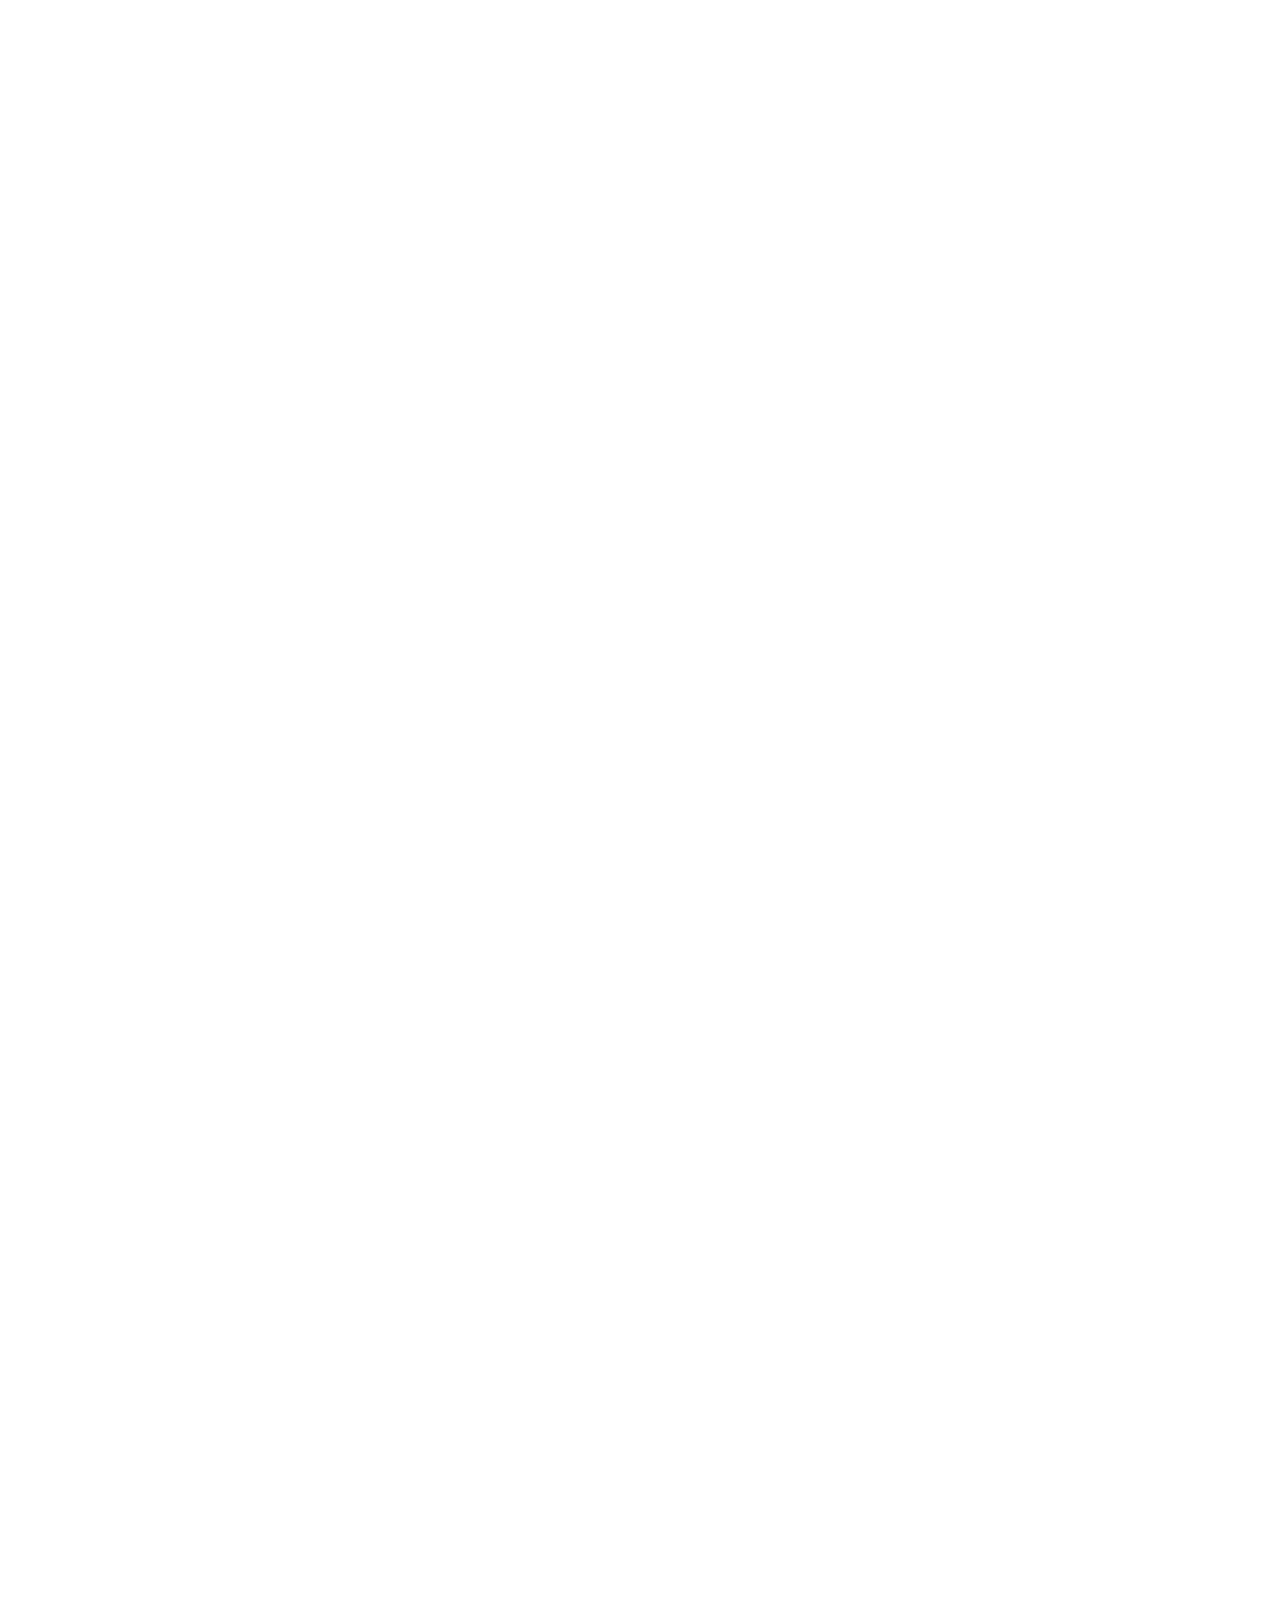
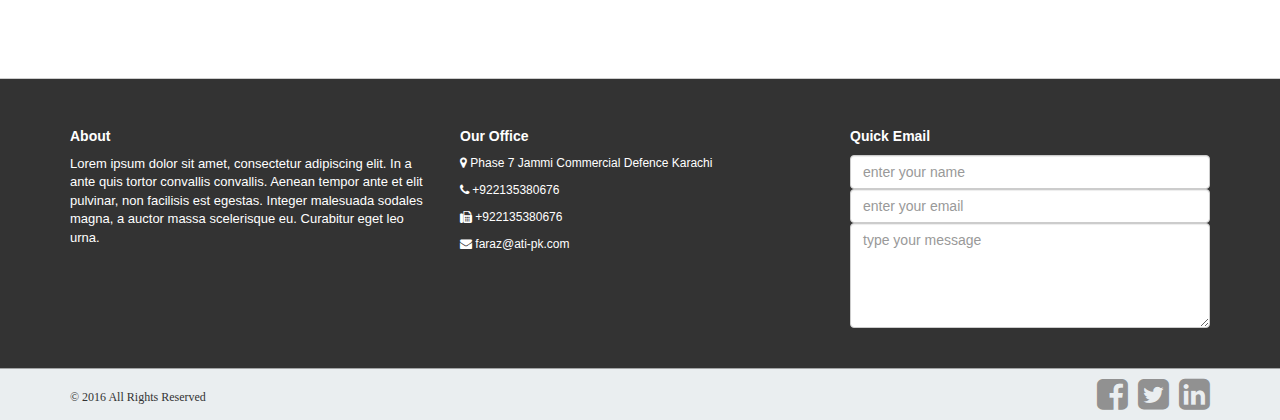
<file: single.html>
<!DOCTYPE html PUBLIC "-//W3C//DTD XHTML 1.0 Transitional//EN" "http://www.w3.org/TR/xhtml1/DTD/xhtml1-transitional.dtd">
<html xmlns="http://www.w3.org/1999/xhtml">
<head>
<meta http-equiv="Content-Type" content="text/html; charset=utf-8" />
<meta name="viewport" content="width=device-width, initial-scale=1">
<title>Azan Trade International</title>
<link href="style.css" type="text/css" rel="stylesheet" />
<link href="css/bootstrap.css" type="text/css" rel="stylesheet" />
<link href="css/bootstrap.min.css" type="text/css" rel="stylesheet" />
<link href="css/font-awesome.min.css" type="text/css" rel="stylesheet"/>
<link rel="stylesheet" type="text/css" href="css/style.css" />
<link rel="stylesheet" type="text/css" href="css/custom.css" />
<link href="css/owl.carousel.css" type="text/css" rel="stylesheet" />
<link href="css/owl.theme.css" type="text/css" rel="stylesheet" />
<link href="css/animation.css" type="text/css" rel="stylesheet" />
<script type="text/javascript" src="js/modernizr.custom.79639.js"></script>
</head>

<body>
<div class="animsition" data-animsition-in-class="fade-in-down" data-animsition-out-class="fade-out-down" data-animsition-in-duration="1000">


<div id="tophead">
	<div class="container">
    	<div class="row">
        	<div class="col-sm-6 col-xs-12 col-md-6">
            	<ul>
                	<li><a href="index.html">home</a></li>
                    <li><a href="#">who we are?</a></li>
                    <li><a href="#">contact</a></li>
                </ul>
            </div>
            <div class="col-sm-6 col-xs-12 col-md-6">
            	<ul class="float">
                	<li><a href="#"><i class="fa fa-envelope"></i><span> faraz@ati-pk.com</span></a></li>
                    <li><a href="#"><i class="fa fa-phone"></i> +922135380676</a></li>
                </ul>
            </div>
        </div>
    </div>
</div>




<div id="topnav" data-spy="affix" data-offset-top="200">
	<div class="container">
        <div class="row">
				<div class="col-sm-12 col-xs-6 col-md-3">
                	<div class="pt17">
                	<p class="logo">????</p>
					<p class="logo2">Azan Trade International</p>
                    </div>
				</div>
            
			<div class="col-sm-12 col-xs-6 col-md-9">
				   <nav class="navbar navbar-default" id="menu">
				<div class="container-fluid">
					<div class="navbar-header">
      <button type="button" class="navbar-toggle" data-toggle="collapse" data-target=".navbar-collapse" style="margin-top:30px;">
							<span class="icon-bar"></span>
							<span class="icon-bar"></span>
							<span class="icon-bar"></span>
						</button>
            
						
					</div>
					<div class="navbar-collapse collapse">
						<ul class="nav navbar-nav">
						  
							<li>
							   <a href="#" class="dropdown-toggle" data-toggle="dropdown">
								what we do?&nbsp;<span class="caret"></span></a>
								 <ul class="dropdown-menu dropmenu" role="menu" aria-labelledby="menu1">
									  <li role="presentation"><a role="menuitem" tabindex="-1" href="marble.html">marbles</a></li>
									  <li role="presentation"><a role="menuitem" tabindex="-1" href="#">onion</a></li>
									  <li role="presentation"><a role="menuitem" tabindex="-1" href="potato.html">potato</a></li>
					
								</ul>
							</li>
                            <li>
								<a href="#">our people</a>
							</li>
                            <li>
								<a href="#">sustainability</a>
							</li>
                            <li>
								<a href="#">investor relation</a>
							</li>
							
							
							
                            
                                <form class="navbar-form" role="search">
					<div class="input-group">
						<input type="text" class="form-control" placeholder="Search...">
						<span class="input-group-btn">
							<button type="submit" class="btn btn-default">
								<span class="glyphicon glyphicon-search">
									<span class="sr-only">Search...</span>
								</span>
							</button>
						</span>
					</div>
				</form>
                            
						</ul>
						
					</div><!--/.navbar-collapse -->
				</div>
						</nav>

            </div>
        </div>
    </div>
</div>

<div class="breadcrumb-bg">
	<h1>potatoes</h1>
	<p>Lorem ipsum dolor sit amet, consectetur adipiscing elit.</p>
	<p>sit amet, consectetur adipiscing elit.</p>
</div>

<div class="container">
	<div class="row">
		<div class="col-sm-12">
			<h1 class="head">we deal in</h1>
		</div>
	</div>
</div>

<div class="container">
	<div class="row">
		<div class="col-sm-6">
			<img src="images/pot1.jpg" class="single-img">
		</div>
		<div class="col-sm-6">
			<h2 class="single-head">potato</h2>
			<span class="single-rate">Rate: 1000</span>
			<p class="single-p">Lorem ipsum dolor sit amet, consectetur adipiscing elit, sed do eiusmod tempor incididunt ut labore et dolore magna aliqua. 
			Ut enim ad minim veniam, quis nostrud exercitation ullamco laboris nisi ut aliquip ex ea commodo consequat. 
			Duis aute irure dolor in reprehenderit in voluptate velit esse cillum dolore eu fugiat nulla pariatur. 
			Excepteur sint occaecat cupidatat non proident, sunt in culpa qui officia deserunt mollit anim id est laborum.</p>
			
		</div>
	</div>
</div>

<!-- <div class="related-bg">
	<div class="container">
		<div class="row">
			<div class="col-sm-12">
				<h1>More related products</h1>
			</div>
			<div class="col-lg-3 col-md-6 col-sm-12">
				<img src="images/pot1.jpg">
				<h3 class="related-h3">potato</h3>
				<p class="related-p">Lorem ipsum dolor sit amet, consectetur adipiscing elit. Lorem ipsum dolor sit amet, consectetur adipiscing elit</p>
				<span class="related-price">Price 1000</span>
				<div class="related-bg-a">
					<a href="#">view details</a>
				</div>
			</div>
			<div class="col-lg-3 col-md-6 col-sm-12">
				<img src="images/pot2.jpg">
				<h3 class="related-h3">potato</h3>
				<p class="related-p">Lorem ipsum dolor sit amet, consectetur adipiscing elit</p>
				<span class="related-price">Price 1000</span>
				<div class="related-bg-a">
					<a href="#">view details</a>
				</div>
			</div>
			<div class="col-lg-3 col-md-6 col-sm-12">
				<img src="images/pot3.jpg">
				<h3 class="related-h3">potato</h3>
				<p class="related-p">Lorem ipsum dolor sit amet, consectetur adipiscing elit</p>
				<span class="related-price">Price 1000</span>
				<div class="related-bg-a">
					<a href="#">view details</a>
				</div>
			</div>
			<div class="col-lg-3 col-md-6 col-sm-12">
				<img src="images/pot4.jpg">
				<h3 class="related-h3">potato</h3>
				<p class="related-p">Lorem ipsum dolor sit amet, consectetur adipiscing elit</p>
				<span class="related-price">Price 1000</span>
				<div class="related-bg-a">
					<a href="#">view details</a>
				</div>
			</div>
		</div>
	</div>
</div> -->


<div class="related-bg">
	<div class="container-fluid">
		<div class="row">
			<div class="col-sm-12">
				<h1 class="head">More Related Products</h1>
			</div>
		</div>
	</div>
	<div id="owl-demo">
          
				  <div class="item"><img src="images/pot1.jpg" alt="Owl Image">
						<p class="carousal-content">Marble Tiles are offered in unique cuts and sizes as per requirement.</p>
						<span class="price">Price 1000</span>
						<p class="carousal-btn"><a href="marble.html">Discover More</a></p>
				  </div>
				  <div class="item"><img src="images/pot2.jpg" alt="Owl Image">
						<p class="carousal-content">Onion (Allium cepa L) OR Piaz (in Urdu) is one of the important ingredients.</p>
						<span class="price">Price 1000</span>
						<p class="carousal-btn"><a href="#">Discover More</a></p>
				  </div>
				  <div class="item"><img src="images/pot3.jpg" alt="Owl Image">
						<p class="carousal-content">We can provide fresh Red and White Potatoes from our growing areas in Okara near 120 KM Lahore.</p>
						<span class="price">Price 1000</span>
						<p class="carousal-btn"><a href="potato.html">Discover More</a></p>
				  </div>
				  <div class="item"><img src="images/pot4.jpg" alt="Owl Image">
						<p class="carousal-content">Marble Tiles are offered in unique cuts and sizes as per requirement.</p>
						<span class="price">Price 1000</span>
						<p class="carousal-btn"><a href="marble.html">Discover More</a></p>
				  </div>
				  <div class="item"><img src="images/pot2.jpg" alt="Owl Image">
						<p class="carousal-content">Onion (Allium cepa L) OR Piaz (in Urdu) is one of the important ingredients</p>
						<span class="price">Price 1000</span>
						<p class="carousal-btn"><a href="#">Discover More</a></p>
				  </div>
				  <div class="item"><img src="images/pot1.jpg" alt="Owl Image">
						<p class="carousal-content">We can provide fresh Red and White Potatoes from our growing areas in Okara near 120 KM Lahore.</p>
						<span class="price">Price 1000</span>
						<p class="carousal-btn"><a href="potato.html">Discover More</a></p>
				  </div>
			   
			</div>
		</div>
</div><!--mainend--->




<div id="footer">
	<div class="container">
    	<div class="row">
        	<div class="col-lg-4 col-sm-12 col-xs-12 col-md-6">
            	<ul>
                	<li><h4>About</h4></li>
                	<li>Lorem ipsum dolor sit amet, consectetur adipiscing elit. In a ante quis tortor convallis convallis. Aenean tempor ante et elit pulvinar, non facilisis est egestas. Integer malesuada sodales magna, a auctor massa scelerisque eu. Curabitur eget leo urna.</li>
                    <!-- <li>
                    <form class="input-group">
                    	<input type="text" class="form-control" placeholder="subscribe here" />
                        <span class="input-group-addon btn btn-success"><i class="fa fa-send"></i></span>
                    </form>
                    </li> -->
                </ul>
            </div>
            
            <div class="col-lg-4 col-sm-12 col-xs-12 col-md-6">
            	<section>
                <ul>
                	<li><h4>Our Office</h4></li>
                    <p><i class="fa fa-map-marker"></i> Phase 7 Jammi Commercial
														Defence Karachi</p>
                    <!--<p><i class="fa fa-mobile"></i> +921234567</p>-->
                    <p><i class="fa fa-phone"></i> +922135380676</p>
                    <p><i class="fa fa-fax"></i> +922135380676</p>
                    <p><i class="fa fa-envelope"></i> faraz@ati-pk.com</p>
                    
                </ul>
                </section>
            </div>
      		
            <div class="col-lg-4 col-sm-12 col-xs-12 col-md-12">
            	<ul>
                	<li><h4>Quick Email</h4></li>
            		<li>
                    <form>
                	<input type="text" class="form-control" placeholder="enter your name" />
                    <input type="text" class="form-control" placeholder="enter your email" />
                    <textarea class="form-control" style="height:105px" placeholder="type your message"></textarea>
                	</form></li>
                </ul>
            </div>
            
            
        </div>
    </div>
</div>


<div id="ender">
	<div class="container">
    	<div class="row">
        	<div class="col-sm-6">
            	<p class="float-left">&copy; 2016 All Rights Reserved</p>
            </div>
            <div class="col-sm-6">
            	<div class="float-right">
                <a href="#"><i class="fa fa-facebook-square"></i></a>
                <a href="#"><i class="fa fa-twitter-square"></i></a>
                <a href="#"><i class="fa fa-linkedin-square"></i></a>
                </div>
            </div>
        </div>
    </div>
</div>


</div>
</body>
<script src="https://ajax.googleapis.com/ajax/libs/jquery/1.12.0/jquery.min.js"></script>
<script src="js/bootstrap.js" type="text/javascript"></script>
<script type="text/javascript" src="js/jquery.ba-cond.min.js"></script>
<script type="text/javascript" src="js/jquery.slitslider.js"></script>
<script type="text/javascript" src="js/animation.min.js"></script>
<script>
  $(document).ready(function() {
    $('.animsition').animsition();
  });
  </script>

		<script type="text/javascript">	
			$(function() {
			
				var Page = (function() {

					var $nav = $( '#nav-dots > span' ),
						slitslider = $( '#slider' ).slitslider( {
							onBeforeChange : function( slide, pos ) {

								$nav.removeClass( 'nav-dot-current' );
								$nav.eq( pos ).addClass( 'nav-dot-current' );

							}
						} ),

						init = function() {

							initEvents();
							
						},
						initEvents = function() {

							$nav.each( function( i ) {
							
								$( this ).on( 'click', function( event ) {
									
									var $dot = $( this );
									
									if( !slitslider.isActive() ) {

										$nav.removeClass( 'nav-dot-current' );
										$dot.addClass( 'nav-dot-current' );
									
									}
									
									slitslider.jump( i + 1 );
									return false;
								
								} );
								
							} );

						};

						return { init : init };

				})();

				Page.init();

				/**
				 * Notes: 
				 * 
				 * example how to add items:
				 */

				/*
				
				var $items  = $('<div class="sl-slide sl-slide-color-2" data-orientation="horizontal" data-slice1-rotation="-5" data-slice2-rotation="10" data-slice1-scale="2" data-slice2-scale="1"><div class="sl-slide-inner bg-1"><div class="sl-deco" data-icon="t"></div><h2>some text</h2><blockquote><p>bla bla</p><cite>Margi Clarke</cite></blockquote></div></div>');
				
				// call the plugin's add method
				ss.add($items);

				*/
			
			});
		</script>

<script>
$(document).ready(function() {
 
  $("#owl-demo").owlCarousel({
 
      autoPlay: false, //Set AutoPlay to 3 seconds
 
      items : 5,
      itemsDesktop : [1199,3],
      itemsDesktopSmall : [979,3]
 
  });
 
});
</script>
<script>
$(function () {
		function closeSearch() {
            var $form = $('.navbar-collapse form[role="search"].active')
    		$form.find('input').val('');
			$form.removeClass('active');
		}

		// Show Search if form is not active // event.preventDefault() is important, this prevents the form from submitting
		$(document).on('click', '.navbar-collapse form[role="search"]:not(.active) button[type="submit"]', function(event) {
			event.preventDefault();
			var $form = $(this).closest('form'),
				$input = $form.find('input');
			$form.addClass('active');
			$input.focus();
		});
		// ONLY FOR DEMO // Please use $('form').submit(function(event)) to track from submission
		// if your form is ajax remember to call `closeSearch()` to close the search container
		$(document).on('click', '.navbar-collapse form[role="search"].active button[type="submit"]', function(event) {
			event.preventDefault();
			var $form = $(this).closest('form'),
				$input = $form.find('input');
			$('#showSearchTerm').text($input.val());
            closeSearch()
		});
    });
</script>
<script src="js/owl.carousel.js"></script>
</html>
</file>
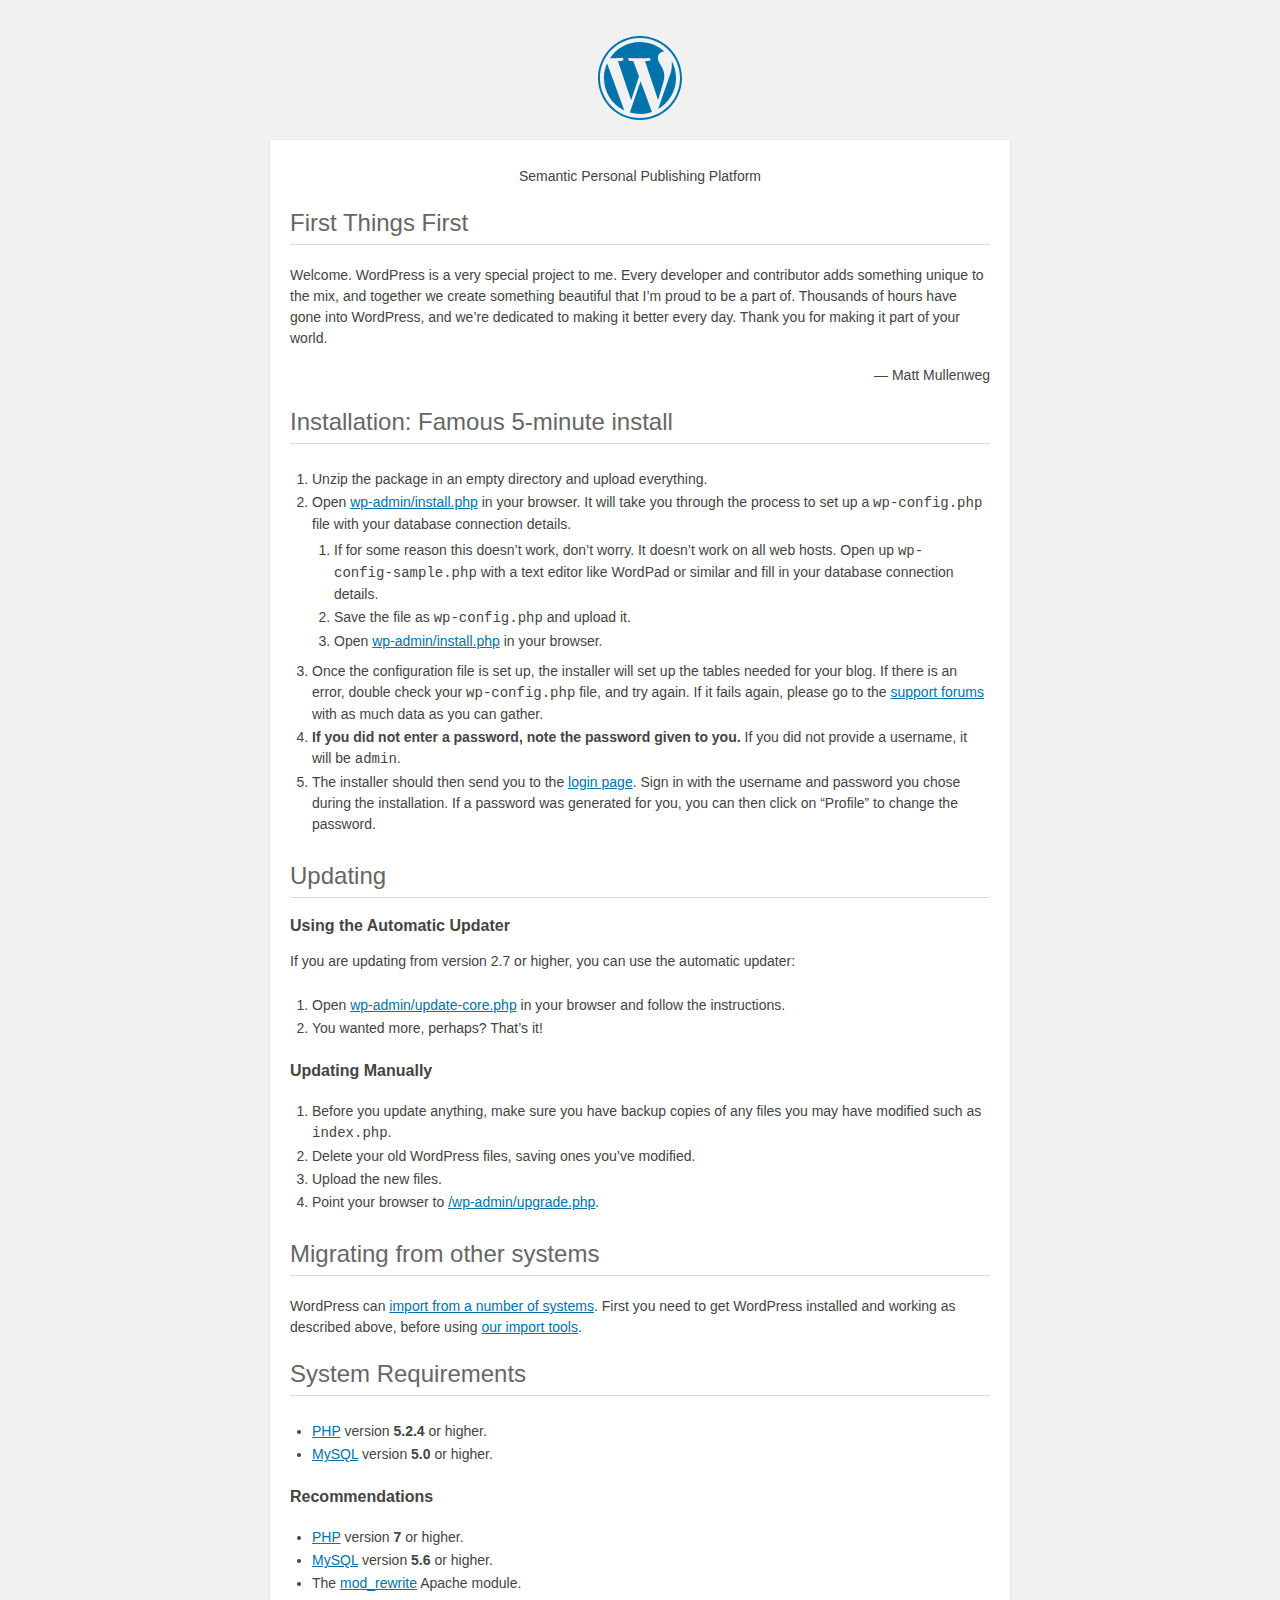
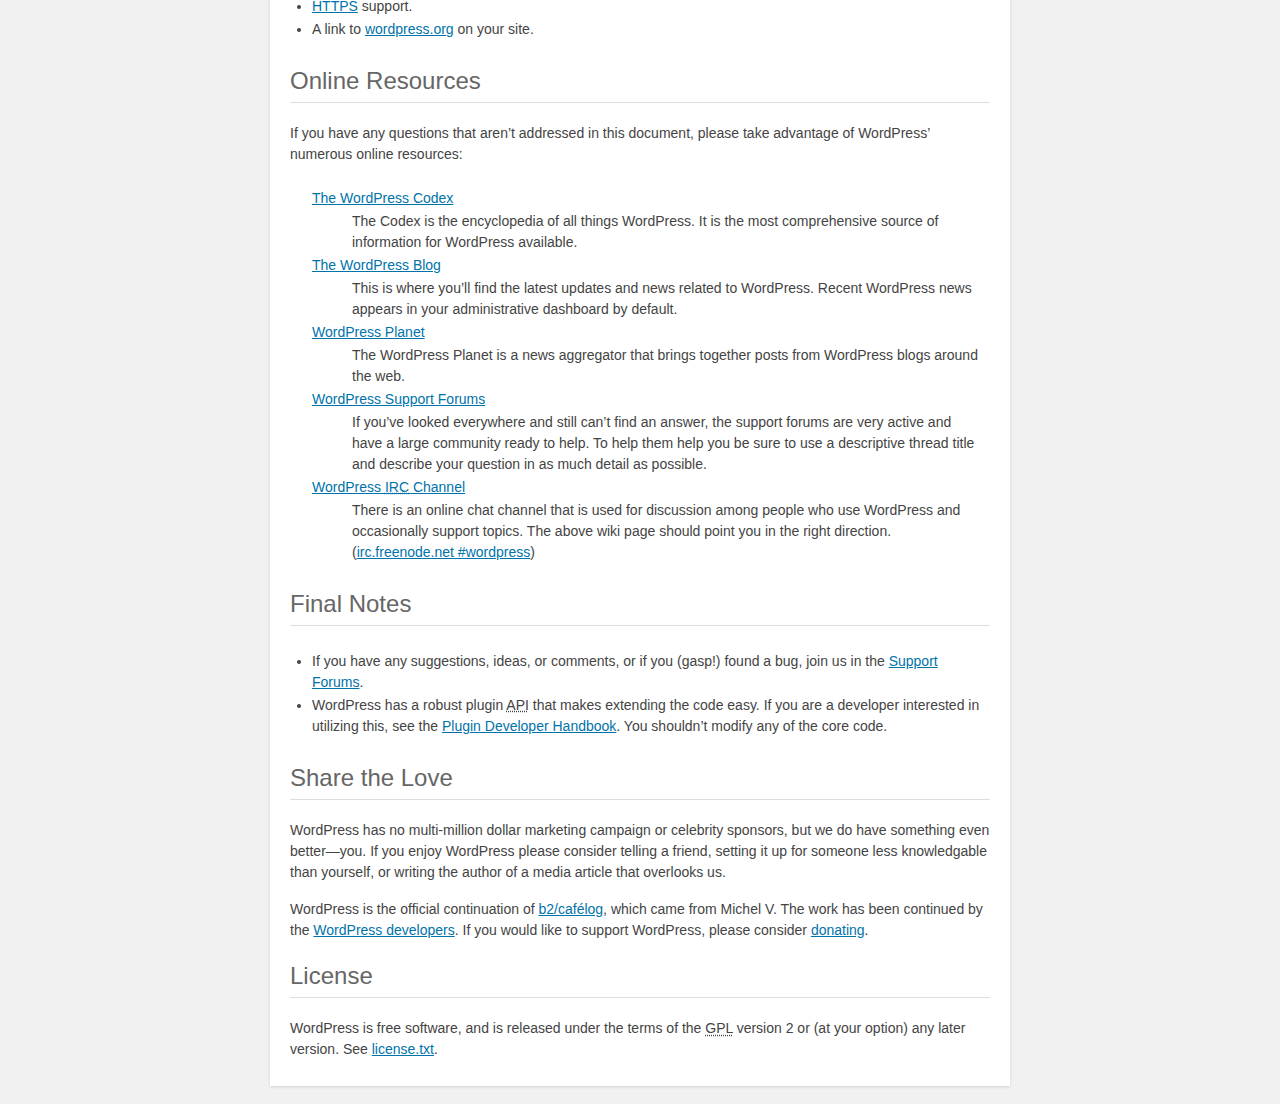
<file: wordpress/readme.html>
<!DOCTYPE html>
<html>
<head>
	<meta name="viewport" content="width=device-width" />
	<meta http-equiv="Content-Type" content="text/html; charset=utf-8" />
	<title>WordPress &#8250; ReadMe</title>
	<link rel="stylesheet" href="wp-admin/css/install.css?ver=20100228" type="text/css" />
</head>
<body>
<h1 id="logo">
	<a href="https://wordpress.org/"><img alt="WordPress" src="wp-admin/images/wordpress-logo.png" /></a>
</h1>
<p style="text-align: center">Semantic Personal Publishing Platform</p>

<h2>First Things First</h2>
<p>Welcome. WordPress is a very special project to me. Every developer and contributor adds something unique to the mix, and together we create something beautiful that I&#8217;m proud to be a part of. Thousands of hours have gone into WordPress, and we&#8217;re dedicated to making it better every day. Thank you for making it part of your world.</p>
<p style="text-align: right">&#8212; Matt Mullenweg</p>

<h2>Installation: Famous 5-minute install</h2>
<ol>
	<li>Unzip the package in an empty directory and upload everything.</li>
	<li>Open <span class="file"><a href="wp-admin/install.php">wp-admin/install.php</a></span> in your browser. It will take you through the process to set up a <code>wp-config.php</code> file with your database connection details.
		<ol>
			<li>If for some reason this doesn&#8217;t work, don&#8217;t worry. It doesn&#8217;t work on all web hosts. Open up <code>wp-config-sample.php</code> with a text editor like WordPad or similar and fill in your database connection details.</li>
			<li>Save the file as <code>wp-config.php</code> and upload it.</li>
			<li>Open <span class="file"><a href="wp-admin/install.php">wp-admin/install.php</a></span> in your browser.</li>
		</ol>
	</li>
	<li>Once the configuration file is set up, the installer will set up the tables needed for your blog. If there is an error, double check your <code>wp-config.php</code> file, and try again. If it fails again, please go to the <a href="https://wordpress.org/support/" title="WordPress support">support forums</a> with as much data as you can gather.</li>
	<li><strong>If you did not enter a password, note the password given to you.</strong> If you did not provide a username, it will be <code>admin</code>.</li>
	<li>The installer should then send you to the <a href="wp-login.php">login page</a>. Sign in with the username and password you chose during the installation. If a password was generated for you, you can then click on &#8220;Profile&#8221; to change the password.</li>
</ol>

<h2>Updating</h2>
<h3>Using the Automatic Updater</h3>
<p>If you are updating from version 2.7 or higher, you can use the automatic updater:</p>
<ol>
	<li>Open <span class="file"><a href="wp-admin/update-core.php">wp-admin/update-core.php</a></span> in your browser and follow the instructions.</li>
	<li>You wanted more, perhaps? That&#8217;s it!</li>
</ol>

<h3>Updating Manually</h3>
<ol>
	<li>Before you update anything, make sure you have backup copies of any files you may have modified such as <code>index.php</code>.</li>
	<li>Delete your old WordPress files, saving ones you&#8217;ve modified.</li>
	<li>Upload the new files.</li>
	<li>Point your browser to <span class="file"><a href="wp-admin/upgrade.php">/wp-admin/upgrade.php</a>.</span></li>
</ol>

<h2>Migrating from other systems</h2>
<p>WordPress can <a href="https://codex.wordpress.org/Importing_Content">import from a number of systems</a>. First you need to get WordPress installed and working as described above, before using <a href="wp-admin/import.php" title="Import to WordPress">our import tools</a>.</p>

<h2>System Requirements</h2>
<ul>
	<li><a href="https://secure.php.net/">PHP</a> version <strong>5.2.4</strong> or higher.</li>
	<li><a href="https://www.mysql.com/">MySQL</a> version <strong>5.0</strong> or higher.</li>
</ul>

<h3>Recommendations</h3>
<ul>
	<li><a href="https://secure.php.net/">PHP</a> version <strong>7</strong> or higher.</li>
	<li><a href="https://www.mysql.com/">MySQL</a> version <strong>5.6</strong> or higher.</li>
	<li>The <a href="https://httpd.apache.org/docs/2.2/mod/mod_rewrite.html">mod_rewrite</a> Apache module.</li>
	<li><a href="https://wordpress.org/news/2016/12/moving-toward-ssl/">HTTPS</a> support.</li>
	<li>A link to <a href="https://wordpress.org/">wordpress.org</a> on your site.</li>
</ul>

<h2>Online Resources</h2>
<p>If you have any questions that aren&#8217;t addressed in this document, please take advantage of WordPress&#8217; numerous online resources:</p>
<dl>
	<dt><a href="https://codex.wordpress.org/">The WordPress Codex</a></dt>
		<dd>The Codex is the encyclopedia of all things WordPress. It is the most comprehensive source of information for WordPress available.</dd>
	<dt><a href="https://wordpress.org/news/">The WordPress Blog</a></dt>
		<dd>This is where you&#8217;ll find the latest updates and news related to WordPress. Recent WordPress news appears in your administrative dashboard by default.</dd>
	<dt><a href="https://planet.wordpress.org/">WordPress Planet</a></dt>
		<dd>The WordPress Planet is a news aggregator that brings together posts from WordPress blogs around the web.</dd>
	<dt><a href="https://wordpress.org/support/">WordPress Support Forums</a></dt>
		<dd>If you&#8217;ve looked everywhere and still can&#8217;t find an answer, the support forums are very active and have a large community ready to help. To help them help you be sure to use a descriptive thread title and describe your question in as much detail as possible.</dd>
	<dt><a href="https://codex.wordpress.org/IRC">WordPress <abbr title="Internet Relay Chat">IRC</abbr> Channel</a></dt>
		<dd>There is an online chat channel that is used for discussion among people who use WordPress and occasionally support topics. The above wiki page should point you in the right direction. (<a href="irc://irc.freenode.net/wordpress">irc.freenode.net #wordpress</a>)</dd>
</dl>

<h2>Final Notes</h2>
<ul>
	<li>If you have any suggestions, ideas, or comments, or if you (gasp!) found a bug, join us in the <a href="https://wordpress.org/support/">Support Forums</a>.</li>
	<li>WordPress has a robust plugin <abbr title="application programming interface">API</abbr> that makes extending the code easy. If you are a developer interested in utilizing this, see the <a href="https://developer.wordpress.org/plugins/">Plugin Developer Handbook</a>. You shouldn&#8217;t modify any of the core code.</li>
</ul>

<h2>Share the Love</h2>
<p>WordPress has no multi-million dollar marketing campaign or celebrity sponsors, but we do have something even better&#8212;you. If you enjoy WordPress please consider telling a friend, setting it up for someone less knowledgable than yourself, or writing the author of a media article that overlooks us.</p>

<p>WordPress is the official continuation of <a href="http://cafelog.com/">b2/caf&#233;log</a>, which came from Michel V. The work has been continued by the <a href="https://wordpress.org/about/">WordPress developers</a>. If you would like to support WordPress, please consider <a href="https://wordpress.org/donate/" title="Donate to WordPress">donating</a>.</p>

<h2>License</h2>
<p>WordPress is free software, and is released under the terms of the <abbr title="GNU General Public License">GPL</abbr> version 2 or (at your option) any later version. See <a href="license.txt">license.txt</a>.</p>

</body>
</html>
</file>
<file: style.css>
@charset "utf-8";
/* CSS Document */
body{
	font-family:calibri;
	font-weight:lighter;
}

.navbar-default{
	background-color:transparent !important;
	border:none !important;
}

#tophead{
	background-color:#333;
	width:100%;
	margin:auto;
	padding-top:15px;
	padding-bottom:15px;
	-webkit-box-shadow: 0px 7px 5px -5px rgba(0,0,0,0.75);
-moz-box-shadow: 0px 7px 5px -5px rgba(0,0,0,0.75);
box-shadow: 0px 7px 5px -5px rgba(0,0,0,0.75);
	position:relative;
}

#tophead a{
	font-family:calibri;
	font-size:14px;
	color:#FFF;
	text-transform:uppercase;
}

#tophead ul{
  list-style: none;
  margin: auto;
  margin-left: -50px;
}

#tophead ul li{
	display:inline;
	padding-left:15px;
}

#tophead ul li{
	border-right: 1px solid #FFF;
  padding-right: 10px;
  padding-top: 17px;
  padding-bottom: 17px;
}

#tophead .float{
	float:right;
}

#tophead .float a{
	text-transform:none !important;
}

@media screen and (max-width:768px){
#tophead ul{
	margin:auto;
	text-align:center;
	padding:0px;
}
#tophead .float{
	float:none;
}

#tophead i{
	display:none;
}
}


@media screen and (max-width:768px){
#tophead ul li{
	border-right: none;
	padding:auto;
}
}

#topnav.affix {
      top: 0;
      width: 100%;
	  padding-bottom:0px;
	  background-color:#333;
	  color:#FFF;
	  transition:ease-in-out 0.2s;
	  z-index:9999;
  }
#topnav.affix a{
	color:#FFF;
	background-color:#333;
}

#topnav.affix a:hover{
	color:#FFF;
	background-color:#333;
	border-bottom:1px solid #FFF;
}


#topnav.affix .dropdown-menu{
	background-color:#333;
}


#topnav{
	background-color:#FFF;
	color:#333;
	width:100%;
	margin:auto;
	padding-bottom:15px;
	z-index:1;
	-webkit-box-shadow: 0px 6px 9px -6px rgba(0,0,0,0.4);
-moz-box-shadow: 0px 6px 9px -6px rgba(0,0,0,0.4);
box-shadow: 0px 6px 9px -6px rgba(0,0,0,0.4);
}


#topnav .logo{
	font-size: 50px;
  line-height: 0.1;
  font-weight: bold;
  padding-top: 20px;
  padding-bottom: 10px;
  text-align: center;
}


#topnav .logo2{
  font-size: 19px;
  padding-top: 0px;
  text-align: center;
}


@media screen and (max-width: 517px){
	#topnav .logo2{
		font-size:11px;
	}
}


@media screen and (max-width: 992px){
	#topnav .logo{
		text-align:center;
		font-size:35px;
	}
	
	#topnav .logo2{
		font-size:14px;
	}
	
	#topnav #menu{
		padding-top:0px;
	}
}

.pt17{
	margin-top:17px;
}

#menu{
	font-family:Cambria;
	font-stretch:expanded;
	text-transform:uppercase;
	font-size:15px;
	margin:auto;
	padding-top:25px;
}

#menu a{
	color:#333;
	transition:ease-out 0.2s;
}

#menu a:hover{
	background-color:transparent;
	color:#333;	
	transition:ease-in 0.2s;
	border-bottom:1px solid #333;
	padding-bottom:6px;
}

.search{
	width: 180px;
  padding-top: 9px;
}

.search input{
	height: 28px;
  border-radius: 0px;
}

.slider{
	width:100%;
	margin:auto;
}

#sec1{
	font-family:calibri;
	font-size:16px;
	font-weight:lighter;
	color:#333;
	margin:auto;
	padding-top:50px;
	padding-bottom:70px;
	background-color:#F5F5F5;
	border-bottom:1px solid #D3D3D3; 
}

#sec1 h1{
	font-weight:lighter;
	text-transform:uppercase;
	border-bottom:1px solid #333;
	font-family:Cambria;
}

@media screen and (max-width:767px){
#sec1 h1{
	text-align:center;
}
#sec1 p{
	text-align:center;
	padding-bottom:10px;
}
}

.head {
	font-family:Cambria;
	font-weight:lighter;
	text-transform:uppercase;
    overflow: hidden;
    text-align: center;
	margin-top:50px;
}
.head:before,
.head:after {
    background-color: #000;
    content: "";
    display: inline-block;
    height: 1px;
    position: relative;
    vertical-align: middle;
    width: 50%;
}
.head:before {
    right: 0.5em;
    margin-left: -50%;
}
.head:after {
    left: 0.5em;
    margin-right: -50%;
}

@media screen and (max-width: 767px){
	#footer ul{
		margin:auto;
		text-align:center;
	}
}



#footer{
	background-color:#333333;
	color:#fff;
	font-size:12px;
	margin:auto;
	padding-bottom: 30px;
  border-top: 1px solid #CDCDCD;
}

#footer ul{
	list-style:none;
	padding:0px;
	
}

#footer ul li{
	font-size:13px;
	color:#fff;
}

#footer ul li h4{
	color:#fff;
	text-transform:capitalize;
	font-weight:bold;
	font-size:14px;
}

#footer ul li i.fa{
  line-height: inherit;
}

#footer .container{
	padding-top:40px;
}

#ender{
	background-color: #EAEEF0;
  width: 100%;
  margin: auto;
  border-top: 1px solid rgba(113, 113, 113, 0.59);
}

#ender p{
	font-family:calibri;
	font-size:12px;
	color:#333;
}

.float-left{
	float:left;
	margin-top:20px;
}

.float-right{
  float: right;
  color: #898989 !important;
  font-size: 36px;
}

.float-right a{
	color:#919191;
}

.dropmenu{
	width: 200px;
  height: 150px;
  margin-top: 10px;
}

.dropmenu li{
	  padding-top: 10px;
	  padding-bottom:inherit;
	  border-bottom: 1px solid rgba(0, 0, 0, 0.14);
}

.dropmenu li:hover{
	background-color:#333;
}

.dropmenu a:hover{
	border-bottom:none !important;
	width:100%;
	color:#FFF !important;
	transition:ease-in-out 0.1s !important;
	
}

.affix .dropmenu li a:hover{
	color:#fff !important;
	transition:ease-in-out 0.1s !important;
}

.sl-slide p{
	font-size:18px;
	width:40%;
	max-height:70px;
	overflow:hidden;
}
#owl-demo .item{
  margin: 3px;
  background-color: rgba(237, 237, 237, 0.32);
  padding: 0px;
  border: 1px solid rgba(0, 0, 0, 0.21);
  height: 425px;
  border-radius: 5px;
}
#owl-demo .item img{
  display: block;
  width: 100%;
  height: auto;
  min-height: 290px;
  max-height: 290px;
  padding: 5px;
}

.carousal-content{
  padding-left: 20px;
  padding-right: 20px;
  margin-top: 10px;
  font-family: calibri;
  font-size: 14px;
  text-align: center;
  color: #000000;
  height: 40px;
  overflow: hidden;
}

.carousal-btn a{
	background-color: #333;
  width: 143px;
  padding-top: 5px;
  padding-bottom: 5px;
  padding-left: 15px;
  padding-right: 15px;
  color: #fff;
  font-family: calibri;
  text-transform: uppercase;
  margin-left: 30%;
  border-radius: 3px;
}

.carousal-btn a:hover{
	background-color: transparent;
  width: 143px;
  padding-top: 5px;
  padding-bottom: 5px;
  padding-left: 15px;
  padding-right: 15px;
  color: #333;
  font-family: calibri;
  text-transform: uppercase;
  margin-left: 30%;
  border:1px solid #333;
  text-decoration:none;
  transition:ease-in-out 0.2s;
}

.shadow{
  margin: auto;
}

.shadow img{
	width:100%;
	margin:auto;
	position:absolute;
}

.side-border{
	border-left: 1px solid;
  padding-left: 30px;
}

#contact label{
	margin-top:10px;
	padding-bottom:10px;
}

#page{
   background-color:rgba(231, 231, 231, 0.44);
  padding-top: 10px;
  padding-bottom: 20px;
  border-bottom: 1px solid rgba(0, 0, 0, 0.16);
}

#page h2{
	font-family:cambria;
	text-transform:uppercase;
}

.about-txt h4{
	font-family:cambria;
	font-weight:bold;
}

.about-txt{
	font-family:cambria;
	font-size:16px;
	color:#676767
}

	.navbar-collapse {
		position: relative;
		padding-top: 30px !important;
		max-height: 270px;
	}
.navbar-collapse form[role="search"] {
		position: absolute;
		top: 0px;
		right: 0px;
		width: 100%;
		padding: 0px;
		margin: 0px;
		z-index: 0;
	}
	.navbar-collapse form[role="search"] button,
	.navbar-collapse form[role="search"] input {
		padding: 8px 12px;
		border-radius: 0px;
		border-width: 0px;
		color: rgb(119, 119, 119);
		background-color: rgb(248, 248, 248);
		border-color: rgb(231, 231, 231);
		box-shadow: none;
		outline: none;
	}
	.navbar-collapse form[role="search"] input {
		padding: 16px 12px;
		font-size: 14pt;
		font-style: italic;
		color: rgb(160, 160, 160);
		box-shadow: none;
	}

	@media (min-width: 768px) {
		.navbar-collapse {
			padding-top: 0px !important;
			padding-right: 38px !important;
		}
		.navbar-collapse form[role="search"] {
			width: 38px;
		}
		.navbar-collapse form[role="search"] button,
		.navbar-collapse form[role="search"] input {
			padding: 15px 12px;
		}
		.navbar-collapse form[role="search"] input {
			padding: 25px 12px;
			font-size: 18pt;
			opacity: 0;
			display: none;
		}
		.navbar-collapse form[role="search"].active {
			width: 28%;
		}
		.navbar-collapse form[role="search"].active button,
		.navbar-collapse form[role="search"].active input {
			display: table-cell;
			opacity: 1;
		}
    	.navbar-collapse form[role="search"].active input {
			width: 100%;
            text-align: right;
		}
        .navbar-collapse form[role="search"].active button[type="submit"] {
            background-color: rgb(231, 231, 231);
	    }
	}
	
	.price{
	margin: auto;
    margin-bottom: 10px;
    display: block;
    text-align: center;
    font-family: calibri;
    font-weight: bold;
    color: #565656;
	}
	
.breadcrumb-bg{
	background:url('images/banner-6.jpg');
	background-repeat: no-repeat;
	background-position: center;
	background-size:cover;
	width: 100%;
    height: 300px;
}

.breadcrumb-bg:before{
	background-color: #0000009e !important;
    width: 100%;
    height: 300px;
    position: absolute;
    content: "";
}

.breadcrumb-bg h1{
	margin: auto;
    display: block;
    text-align: center;
    font-family: cambria;
    font-size: 60px;
    text-transform: uppercase;
    padding-top: 10vh;
    color: #fff;
    position: relative;
}

.breadcrumb-bg p{
	margin: auto;
    display: block;
    text-align: center;
    position: relative;
    color: #fff;
    font-family: calibri;
    font-size: 16px;
    text-transform: capitalize;
}


.prod-img{
	width: 220px;
    height: 220px;
	border-radius: 3px;
    border: 1px solid #33333347;
    padding: 5px;
	margin-bottom: 20px;
}

.prod-img-h2{
	display: inline;
    margin: auto;
    position: absolute;
    padding-left: 15px;
    font-family: calibri;
    text-transform: uppercase;
}


.img-gal-h2{
    margin: auto;
    font-family: calibri;
    text-transform: uppercase;
	display:block;
	text-align:center;
}

.img-gal-price{
	 margin: auto;
    font-family: calibri;
    font-weight: bold;
    color: #565656;
	padding-top:10px;
	padding-bottom:10px;
	display:block;
	text-align:center;
}

.img-gal-a{
	text-align:center;
}

.img-gal-a a{	
    padding: 10px 15px 10px 15px;
    text-transform: uppercase;
    font-family: calibri;
	font-weight: bold;
	background-color: transparent;
	border:1px solid #333;
	color: #333;
	display:inline-block;
	text-align:center;
	margin-bottom:15px;
	
}

.img-gal-a a:hover{
	background-color: #333;
	color: #fff;
	text-decoration: none;
}

.prod-img-p{
	display: inline;
    position: absolute;
    top: 45px;
    padding-left: 15px;
    font-family: calibri;
    font-size: 16px;
    color: #333;
    height: 65px;
    overflow: hidden;
}

.prod-img-a{
	display:inline;
}

.prod-img-a a{	
    padding: 10px 15px 10px 15px;
    position: relative;
    top: 70px;
    left: 15px;
    text-transform: uppercase;
    font-family: calibri;
	font-weight: bold;
	background-color: transparent;
	border:1px solid #333;
	color: #333;
	
}

.prod-img-a a:hover{
	background-color: #333;
	color: #fff;
	text-decoration: none;
}

.prod-img-price{
	 margin: auto;
    display: inline;
    text-align: center;
    font-family: calibri;
    font-weight: bold;
    color: #565656;
    margin-left: 15px;
    top: 135px;
    position: absolute;
}

.prod-img-brdr{
	border-bottom:1px solid #33333347;
	margin-bottom: 20px;
}

.single-img{
	width:100%;
	height:450px;
	margin: auto;
	border: 1px solid #33333347;
    padding: 5px;
}

.single-head{
	    font-family: calibri;
    text-transform: uppercase;
    font-size: 40px;
    margin: auto;
    display: block;
    text-align: center;
}

.single-p{
	font-family: calibri;
    font-size: 17px;
    padding-top: 20px;
}

.single-rate{
	font-family: calibri;
    font-size: 22px;
    font-weight: bold;
    color: #6d6d6d;
}

.related-bg{
	background-color: #3333330a;
    margin: auto;
    margin-top: 50px;
    padding-bottom: 50px;
	border-top:1px solid #00000026;
}

.related-bg img{
	width:100%;
	width: 100%;
    height: 196px;
    border: 1px solid #33333347;
    padding: 5px;
}

.related-h3{
	text-transform: uppercase;
    margin: auto;
    padding-top: 15px;
    padding-bottom: 5px;
    display: block;
}

.related-p{
	font-family: calibri;
    font-size: 15px;
	height:45px;
	overflow:hidden;
}

.related-price{
	margin: auto;
    margin-bottom: 10px;
    display: block;
    font-family: calibri;
    font-weight: bold;
    color: #565656;
}

.related-bg-a{
	display: block;
    margin-top: 20px;
	margin-bottom: 70px;
}

.related-bg-a a{
	padding: 8px 10px 8px 10px;
    text-transform: uppercase;
    font-family: calibri;
    background-color: #333333;
    border: 1px solid #333;
    color: #fff;
}

.related-bg-a a:hover{
	background-color: transparent;
    border: 1px solid #333;
    color: #333;
	text-decoration:none;
}

@media screen and (max-width:600px){
	.related-h3{
	text-align:center;
	}
	.related-p{
		text-align:center;
	}
	.related-price{
		text-align:center;
	}
	.related-bg-a{
		text-align:center;
	}
		
}

.team li{
	margin-top: 10px;
    padding-left: 0px !important;
    padding-right: 0px !important;
}

.team li a{
	color:#333;
}

.team li a:hover{
	color:#000;
	text-decoration:none;
}

.team-head{
	margin: auto;
    padding-top: 12px;
}

.team-designation{
    font-family: calibri;
    margin: auto;
    font-size: 18px;
}

.side-cat-head{
    color: #444242;
    margin: auto;
	font-size:15px;
}

.side-cat-img{
	width: 200px;
    height: 200px;
	border: 1px solid #0000004a;
    padding: 4px;
}

.side-cat-img-brdr{
	border-left: 1px solid #0000004a;
    border-right: 1px solid #0000004a;
    border-bottom: 1px solid #0000004a;
    margin-bottom: 20px;
}

.side-cat-dd{
    /* border-bottom: 1px solid #7777773b;
    background-color: #7777770a;
    padding-top: 10px;
    padding-bottom: 10px;
    padding-left: 10px;
    padding-right: 10px; */
	margin-top:13px;
}

.side-cat-dd a span.badge{
	float: right !important;
    background-color: transparent;
    color: #777777;
    border: 1px solid #777777;
}

.side-cat-dd a{
	color:#777;
}

.list-group-item{
font-family: calibri;
    font-weight: bold;
    letter-spacing: 1px;
	border:1px solid #929292 !important;
}
.list-group-item i.fa{
	font-size:20px;
	float:right;
}

ol{
	padding-top: initial;
    padding-right: initial;
    padding-bottom: initial;
    padding-left: 15px;
	color:#777;
}
</file>
<file: css/style.css>
.sl-slider-wrapper {
	width: 800px;
	height: 400px;
	margin: 0 auto;
	position: relative;
	overflow: hidden;
}

.sl-slider {
	position: absolute;
	top: 0;
	left: 0;
}

/* Slide wrapper and slides */

.sl-slide,
.sl-slides-wrapper,
.sl-slide-inner {
	position: absolute;
	width: 100%;
	height: 100%;
	top: 0;
	left: 0;
} 

.sl-slide {
	z-index: 1;
}

/* The duplicate parts/slices */

.sl-content-slice {
	overflow: hidden;
	position: absolute;
	-webkit-box-sizing: content-box;
	-moz-box-sizing: content-box;
	box-sizing: content-box;
	background: #fff;
	-webkit-backface-visibility: hidden;
	-moz-backface-visibility: hidden;
	-o-backface-visibility: hidden;
	-ms-backface-visibility: hidden;
	backface-visibility: hidden;
	opacity : 1;
}

/* Horizontal slice */

.sl-slide-horizontal .sl-content-slice {
	width: 100%;
	height: 50%;
	left: -200px;
	-webkit-transform: translateY(0%) scale(1);
	-moz-transform: translateY(0%) scale(1);
	-o-transform: translateY(0%) scale(1);
	-ms-transform: translateY(0%) scale(1);
	transform: translateY(0%) scale(1);
}

.sl-slide-horizontal .sl-content-slice:first-child {
	top: -200px;
	padding: 200px 200px 0px 200px;
}

.sl-slide-horizontal .sl-content-slice:nth-child(2) {
	top: 50%;
	padding: 0px 200px 200px 200px;
}

/* Vertical slice */

.sl-slide-vertical .sl-content-slice {
	width: 50%;
	height: 100%;
	top: -200px;
	-webkit-transform: translateX(0%) scale(1);
	-moz-transform: translateX(0%) scale(1);
	-o-transform: translateX(0%) scale(1);
	-ms-transform: translateX(0%) scale(1);
	transform: translateX(0%) scale(1);
}

.sl-slide-vertical .sl-content-slice:first-child {
	left: -200px;
	padding: 200px 0px 200px 200px;
}

.sl-slide-vertical .sl-content-slice:nth-child(2) {
	left: 50%;
	padding: 200px 200px 200px 0px;
}

/* Content wrapper */
/* Width and height is set dynamically */
.sl-content-wrapper {
	position: absolute;
}

.sl-content {
	width: 100%;
	height: 100%;
	background: #fff;
}

/* Default styles for background colors */
.sl-slide-horizontal .sl-slide-inner {
	background: #ddd;
}

.sl-slide-vertical .sl-slide-inner {
	background: #ccc;
}
</file>
<file: css/custom.css>
.demo-1 .sl-slider-wrapper {
	position: absolute;
	width: 100%;
	height: 100%;
	top: 0;
	left: 0;
}

.demo-2 .sl-slider-wrapper {
	width: 100%;
	overflow: hidden;
	position: relative;
}

.demo-2 .sl-slider h2,
.demo-2 .sl-slider blockquote {
	padding: 100px 30px 10px 30px;
	width: 80%;
	max-width: 960px;
	color: #fff;
	margin: 0 auto;
	position: relative;
	z-index: 100;
}

.demo-2 .sl-slider h2 {
	font-size: 70px;
	text-shadow: 0 -1px 0 rgba(0,0,0,0.2);
}

.demo-2 .sl-slider blockquote {
	font-size: 28px;
	padding-top: 10px;
	font-weight: 300;
	text-shadow: 0 -1px 0 rgba(0,0,0,0.2);
}

.demo-2 .sl-slider blockquote cite {
	font-size: 16px;
	font-weight: 700;
	font-style: normal;
	text-transform: uppercase;
	letter-spacing: 5px;
	padding-top: 30px;
	display: inline-block;
}

.demo-2 .bg-img {
	padding-left: 200px;
	padding-right: 200px;
	-webkit-box-sizing: content-box;
	-moz-box-sizing: content-box;
	box-sizing: content-box;
	position: absolute;
	top: -200px;
	left: -200px;
	width: 100%;
	height: 100%;
	-webkit-background-size: cover;
	-moz-background-size: cover;
	background-size: cover;
	background-position: center center;
}

.demo-2 .bg-img img{
	width: 100%;
}

/* Custom navigation arrows */

.nav-arrows span {
	position: absolute;
	z-index: 2000;
	top: 50%;
	width: 40px;
	height: 40px;
	border: 8px solid #ddd;
	border: 8px solid rgba(150,150,150,0.4);
	text-indent: -90000px;
	margin-top: -40px;
	cursor: pointer;
	
	-webkit-transform: rotate(45deg);
	-moz-transform: rotate(45deg);
	-o-transform: rotate(45deg);
	-ms-transform: rotate(45deg);
	transform: rotate(45deg);
}

.nav-arrows span:hover {
	border-color: rgba(150,150,150,0.9);
}

.nav-arrows span.nav-arrow-prev {
	left: 5%;
	border-right: none;
	border-top: none;
}

.nav-arrows span.nav-arrow-next {
	right: 5%;
	border-left: none;
	border-bottom: none;
}

/* Custom navigation dots */

.nav-dots {
	text-align: center;
	position: absolute;
	bottom: 2%;
	height: 30px;
	width: 100%;
	left: 0;
	z-index: 1000;
}

.nav-dots span {
	display: inline-block;
	position: relative;
	width: 16px;
	height: 16px;
	border-radius: 50%;
	margin: 3px;
	background: #ddd;
	background: rgba(150,150,150,0.4);
	cursor: pointer;
	box-shadow: 
		0 1px 1px rgba(255,255,255,0.4), 
		inset 0 1px 1px rgba(0,0,0,0.1);
}

.demo-2 .nav-dots span {
	background: rgba(150,150,150,0.1);
	margin: 6px;
	-webkit-transition: all 0.2s;
	-moz-transition: all 0.2s;
	-ms-transition: all 0.2s;
	-o-transition: all 0.2s;
	transition: all 0.2s;
	box-shadow: 
		0 1px 1px rgba(255,255,255,0.4), 
		inset 0 1px 1px rgba(0,0,0,0.1),
		0 0 0 2px rgba(255,255,255,0.5);
}

.demo-2 .nav-dots span.nav-dot-current,
.demo-2 .nav-dots span:hover {
	box-shadow: 
		0 1px 1px rgba(255,255,255,0.4), 
		inset 0 1px 1px rgba(0,0,0,0.1),
		0 0 0 5px rgba(255,255,255,0.5);
}

.nav-dots span.nav-dot-current:after {
	content: "";
	position: absolute;
	width: 10px;
	height: 10px;
	top: 3px;
	left: 3px;
	border-radius: 50%;
	background: rgba(255,255,255,0.8);
}

/* Content elements */

.demo-1 .deco {
	width: 260px;
	height: 260px;
	border: 2px dashed #ddd;
	border: 2px dashed rgba(150,150,150,0.4);
	border-radius: 50%;
	position: absolute;
	bottom: 50%;
	left: 50%;
	margin: 0 0 0 -130px;
}

.demo-1 [data-icon]:after {
    content: attr(data-icon);
    font-family: 'AnimalsNormal';
	color: #999;
	text-shadow: 0 0 1px #999;
	position: absolute;
	width: 220px;
	height: 220px;
	line-height: 220px;
	text-align: center;
	font-size: 100px;
	top: 50%;
	left: 50%;
	margin: -110px 0 0 -110px;
	box-shadow: inset 0 0 0 10px #f7f7f7;
	border-radius: 50%;
}

.demo-1 .sl-slide h2 {
	color: #000;
	text-shadow: 0 0 1px #000;
	padding: 20px;
	position: absolute;
	font-size: 34px;
	font-weight: 700;
	letter-spacing: 13px;
	text-transform: uppercase;
	width: 80%;
	left: 10%;
	text-align: center;
	line-height: 50px;
	bottom: 50%;
	margin: 0 0 -120px 0;
}

.demo-1 .sl-slide blockquote {
	position: absolute;
	width: 100%;
	text-align: center;
	left: 0;
	font-weight: 400;
	font-size: 14px;
	line-height: 20px;
	height: 70px;
	color: #8b8b8b;
	z-index: 2;
	bottom: 50%;
	margin: 0 0 -200px 0;
	padding: 0;
}

.demo-1 .sl-slide blockquote p{
	margin: 0 auto;
	width: 60%;
	max-width: 400px;
	position: relative;
}

.demo-1 .sl-slide blockquote p:before {
	color: #f0f0f0;
	color: rgba(244,244,244,0.65);
	font-family: "Bookman Old Style", Bookman, Garamond, serif;
	position: absolute;
	line-height: 60px;
	width: 75px;
	height: 75px;
	font-size: 200px;
	z-index: -1;
	left: -80px;
	top: 35px;
	content: '\201C';
}

.demo-1 .sl-slide blockquote cite {
	font-size: 10px;
	padding-top: 10px;
	display: inline-block;
	font-style: normal;
	text-transform: uppercase;
	letter-spacing: 4px;
}

/* Custom background colors for slides in first demo */

/* First Slide */
.demo-1 .bg-1 .sl-slide-inner,
.demo-1 .bg-1 .sl-content-slice {
	background: #fff;
}

/* Second Slide */
.demo-1 .bg-2 .sl-slide-inner,
.demo-1 .bg-2 .sl-content-slice {
	background: #000;
}

.demo-1 .bg-2 [data-icon]:after,
.demo-1 .bg-2 h2 {
	color: #fff;
}

.demo-1 .bg-2 blockquote:before {
	color: #222;
}

/* Third Slide */
.demo-1 .bg-3 .sl-slide-inner,
.demo-1 .bg-3 .sl-content-slice {
	background: #db84ad;
}

.demo-1 .bg-3 .deco {
	border-color: #fff;
	border-color: rgba(255,255,255,0.5);
}

.demo-1 .bg-3 [data-icon]:after {
	color: #fff;
	text-shadow: 0 0 1px #fff;
	box-shadow: inset 0 0 0 10px #b55381;
}

.demo-1 .bg-3 h2,
.demo-1 .bg-3 blockquote{
	color: #fff;
	text-shadow: 0px 1px 1px rgba(0,0,0,0.3);
}

.demo-1 .bg-3 blockquote:before {
	color: #c46c96;
}

/* Forth Slide */
.demo-1 .bg-4 .sl-slide-inner,
.demo-1 .bg-4 .sl-content-slice {
	background: #5bc2ce;
}

.demo-1 .bg-4 .deco {
	border-color: #379eaa;
}

.demo-1 .bg-4 [data-icon]:after {
	text-shadow: 0 0 1px #277d87;
	color: #277d87;
}

.demo-1 .bg-4 h2,
.demo-1 .bg-4 blockquote{
	color: #fff;
	text-shadow: 1px 1px 1px rgba(0,0,0,0.2);
}

.demo-1 .bg-4 blockquote:before {
	color: #379eaa;
}

/* Fifth Slide */
.demo-1 .bg-5 .sl-slide-inner,
.demo-1 .bg-5 .sl-content-slice {
	background: #ffeb41;
}

.demo-1 .bg-5 .deco {
	border-color: #ECD82C;
}

.demo-1 .bg-5 .deco:after {
	color: #000;
	text-shadow: 0 0 1px #000;
}

.demo-1 .bg-5 h2,
.demo-1 .bg-5 blockquote{
	color: #000;
	text-shadow: 1px 1px 1px rgba(0,0,0,0.1);
}

.demo-1 .bg-5 blockquote:before {
	color: #ecd82c;
}

.demo-2 .bg-img-1 {
	background-image: url(../images/1.jpg);
}
.demo-2 .bg-img-2 {
	background-image: url(../images/2.jpg);
}
.demo-2 .bg-img-3 {
	background-image: url(../images/3.jpg);
}
.demo-2 .bg-img-4 {
	background-image: url(../images/4.jpg);
}
.demo-2 .bg-img-5 {
	background-image: url(../images/5.jpg);
}

/* Animations for content elements */

.sl-trans-elems .deco{
	-webkit-animation: roll 1s ease-out both, fadeIn 1s ease-out both;
	-moz-animation: roll 1s ease-out both, fadeIn 1s ease-out both;
	-o-animation: roll 1s ease-out both, fadeIn 1s ease-out both;
	-ms-animation: roll 1s ease-out both, fadeIn 1s ease-out both;
	animation: roll 1s ease-out both, fadeIn 1s ease-out both;
}
.sl-trans-elems h2{
	-webkit-animation: moveUp 1s ease-in-out both;
	-moz-animation: moveUp 1s ease-in-out both;
	-o-animation: moveUp 1s ease-in-out both;
	-ms-animation: moveUp 1s ease-in-out both;
	animation: moveUp 1s ease-in-out both;
}
.sl-trans-elems blockquote{
	-webkit-animation: fadeIn 0.5s linear 0.5s both;
	-moz-animation: fadeIn 0.5s linear 0.5s both;
	-o-animation: fadeIn 0.5s linear 0.5s both;
	-ms-animation: fadeIn 0.5s linear 0.5s both;
	animation: fadeIn 0.5s linear 0.5s both;
}
.sl-trans-back-elems .deco{
	-webkit-animation: scaleDown 1s ease-in-out both;
	-moz-animation: scaleDown 1s ease-in-out both;
	-o-animation: scaleDown 1s ease-in-out both;
	-ms-animation: scaleDown 1s ease-in-out both;
	animation: scaleDown 1s ease-in-out both;
}
.sl-trans-back-elems h2{
	-webkit-animation: fadeOut 1s ease-in-out both;
	-moz-animation: fadeOut 1s ease-in-out both;
	-o-animation: fadeOut 1s ease-in-out both;
	-ms-animation: fadeOut 1s ease-in-out both;
	animation: fadeOut 1s ease-in-out both;
}
.sl-trans-back-elems blockquote{
	-webkit-animation: fadeOut 1s linear both;
	-moz-animation: fadeOut 1s linear both;
	-o-animation: fadeOut 1s linear both;
	-ms-animation: fadeOut 1s linear both;
	animation: fadeOut 1s linear both;
}
@-webkit-keyframes roll{
	0% {-webkit-transform: translateX(500px) rotate(360deg);}
	100% {-webkit-transform: translateX(0px) rotate(0deg);}
}
@-moz-keyframes roll{
	0% {-moz-transform: translateX(500px) rotate(360deg); opacity: 0;}
	100% {-moz-transform: translateX(0px) rotate(0deg); opacity: 1;}
}
@-o-keyframes roll{
	0% {-o-transform: translateX(500px) rotate(360deg); opacity: 0;}
	100% {-o-transform: translateX(0px) rotate(0deg); opacity: 1;}
}
@-ms-keyframes roll{
	0% {-ms-transform: translateX(500px) rotate(360deg); opacity: 0;}
	100% {-ms-transform: translateX(0px) rotate(0deg); opacity: 1;}
}
@keyframes roll{
	0% {transform: translateX(500px) rotate(360deg); opacity: 0;}
	100% {transform: translateX(0px) rotate(0deg); opacity: 1;}
}
@-webkit-keyframes moveUp{
	0% {-webkit-transform: translateY(40px);}
	100% {-webkit-transform: translateY(0px);}
}
@-moz-keyframes moveUp{
	0% {-moz-transform: translateY(40px);}
	100% {-moz-transform: translateY(0px);}
}
@-o-keyframes moveUp{
	0% {-o-transform: translateY(40px);}
	100% {-o-transform: translateY(0px);}
}
@-ms-keyframes moveUp{
	0% {-ms-transform: translateY(40px);}
	100% {-ms-transform: translateY(0px);}
}
@keyframes moveUp{
	0% {transform: translateY(40px);}
	100% {transform: translateY(0px);}
}
@-webkit-keyframes fadeIn{
	0% {opacity: 0;}
	100% {opacity: 1;}
}
@-moz-keyframes fadeIn{
	0% {opacity: 0;}
	100% {opacity: 1;}
}
@-o-keyframes fadeIn{
	0% {opacity: 0;}
	100% {opacity: 1;}
}
@-ms-keyframes fadeIn{
	0% {opacity: 0;}
	100% {opacity: 1;}
}
@keyframes fadeIn{
	0% {opacity: 0;}
	100% {opacity: 1;}
}
@-webkit-keyframes scaleDown{
	0% {-webkit-transform: scale(1);}
	100% {-webkit-transform: scale(0.5);}
}
@-moz-keyframes scaleDown{
	0% {-moz-transform: scale(1);}
	100% {-moz-transform: scale(0.5);}
}
@-o-keyframes scaleDown{
	0% {-o-transform: scale(1);}
	100% {-o-transform: scale(0.5);}
}
@-ms-keyframes scaleDown{
	0% {-ms-transform: scale(1);}
	100% {-ms-transform: scale(0.5);}
}
@keyframes scaleDown{
	0% {transform: scale(1);}
	100% {transform: scale(0.5);}
}
@-webkit-keyframes fadeOut{
	0% {opacity: 1;}
	100% {opacity: 0;}
}
@-moz-keyframes fadeOut{
	0% {opacity: 1;}
	100% {opacity: 0;}
}
@-o-keyframes fadeOut{
	0% {opacity: 1;}
	100% {opacity: 0;}
}
@-ms-keyframes fadeOut{
	0% {opacity: 1;}
	100% {opacity: 0;}
}
@keyframes fadeOut{
	0% {opacity: 1;}
	100% {opacity: 0;}
}


/* Media Queries for custom slider */

@media screen and (max-width: 660px) {
	.demo-1 .deco {
		width: 130px;
		height: 130px;
		margin-left: -65px;
		margin-bottom: 50px;
	}

	.demo-1 [data-icon]:after {
		width: 110px;
		height: 110px;
		line-height: 110px;
		font-size: 40px;
		margin: -55px 0 0 -55px;
	}

	.demo-1 .sl-slide blockquote {
		margin-bottom: -120px;
	}

	.demo-1 .sl-slide h2 {
		line-height: 22px;
		font-size: 18px;
		margin-bottom: -40px;
		letter-spacing: 8px;
	}

	.demo-1 .sl-slide blockquote p:before {
		line-height: 10px;
		width: 40px;
		height: 40px;
		font-size: 120px;
		left: -45px;
	}

	.demo-2 .sl-slider-wrapper {
		height: 500px;
	}

	.demo-2 .sl-slider h2 {
		font-size: 36px;
	}

	.demo-2 .sl-slider blockquote {
		font-size: 16px;
	}

}
</file>
<file: wordpress/wp-admin/css/install.css>
html {
	background: #f1f1f1;
	margin: 0 20px;
}

body {
	background: #fff;
	color: #444;
	font-family: -apple-system, BlinkMacSystemFont, "Segoe UI", Roboto, Oxygen-Sans, Ubuntu, Cantarell, "Helvetica Neue", sans-serif;
	margin: 140px auto 25px;
	padding: 20px 20px 10px 20px;
	max-width: 700px;
	-webkit-font-smoothing: subpixel-antialiased;
	-webkit-box-shadow: 0 1px 3px rgba(0,0,0,0.13);
	box-shadow: 0 1px 3px rgba(0,0,0,0.13);
}

a {
	color: #0073aa;
}

a:hover,
a:active {
	color: #00a0d2;
}

a:focus {
	color: #124964;
	-webkit-box-shadow:
		0 0 0 1px #5b9dd9,
		0 0 2px 1px rgba(30, 140, 190, .8);
	box-shadow:
		0 0 0 1px #5b9dd9,
		0 0 2px 1px rgba(30, 140, 190, .8);
}

.ie8 a:focus {
	outline: #5b9dd9 solid 1px;
}

h1, h2 {
	border-bottom: 1px solid #ddd;
	clear: both;
	color: #666;
	font-size: 24px;
	padding: 0;
	padding-bottom: 7px;
	font-weight: 400;
}

h3 {
	font-size: 16px;
}

p, li, dd, dt {
	padding-bottom: 2px;
	font-size: 14px;
	line-height: 1.5;
}

code, .code {
	font-family: Consolas, Monaco, monospace;
}

ul, ol, dl {
	padding: 5px 5px 5px 22px;
}

a img {
	border:0
}
abbr {
	border: 0;
	font-variant: normal;
}

fieldset {
	border: 0;
	padding: 0;
	margin: 0;
}

label {
	cursor: pointer;
}

#logo {
	margin: 6px 0 14px 0;
	padding: 0 0 7px 0;
	border-bottom: none;
	text-align:center
}
#logo a {
	background-image: url(../images/w-logo-blue.png?ver=20131202);
	background-image: none, url(../images/wordpress-logo.svg?ver=20131107);
	-webkit-background-size: 84px;
	background-size: 84px;
	background-position: center top;
	background-repeat: no-repeat;
	color: #444; /* same as login.css */
	height: 84px;
	font-size: 20px;
	font-weight: 400;
	line-height: 1.3em;
	margin: -130px auto 25px;
	padding: 0;
	text-decoration: none;
	width: 84px;
	text-indent: -9999px;
	outline: none;
	overflow: hidden;
	display: block;
}

#logo a:focus {
	-webkit-box-shadow: none;
	box-shadow: none;
}

.step {
	margin: 20px 0 15px;
}
.step, th {
	text-align: left;
	padding: 0;
}
.language-chooser.wp-core-ui .step .button.button-large {
	height: 36px;
	font-size: 14px;
	line-height: 33px;
	vertical-align: middle;
}
textarea {
	border: 1px solid #ddd;
	font-family: -apple-system, BlinkMacSystemFont, "Segoe UI", Roboto, Oxygen-Sans, Ubuntu, Cantarell, "Helvetica Neue", sans-serif;
	width: 100%;
	-webkit-box-sizing: border-box;
	-moz-box-sizing: border-box;
	box-sizing: border-box;
}

.form-table {
	border-collapse: collapse;
	margin-top: 1em;
	width: 100%;
}

.form-table td {
	margin-bottom: 9px;
	padding: 10px 20px 10px 0;
	font-size: 14px;
	vertical-align: top
}

.form-table th {
	font-size: 14px;
	text-align: left;
	padding: 10px 20px 10px 0;
	width: 140px;
	vertical-align: top;
}

.form-table code {
	line-height: 18px;
	font-size: 14px;
}

.form-table p {
	margin: 4px 0 0 0;
	font-size: 11px;
}

.form-table input {
	line-height: 20px;
	font-size: 15px;
	padding: 3px 5px;
	border: 1px solid #ddd;
	-webkit-box-shadow: inset 0 1px 2px rgba(0,0,0,0.07);
	box-shadow: inset 0 1px 2px rgba(0,0,0,0.07);
}

input,
submit {
	font-family: -apple-system, BlinkMacSystemFont, "Segoe UI", Roboto, Oxygen-Sans, Ubuntu, Cantarell, "Helvetica Neue", sans-serif;
}

.form-table input[type=text],
.form-table input[type=email],
.form-table input[type=url],
.form-table input[type=password] {
	width: 206px;
}

.form-table th p {
	font-weight: 400;
}

.form-table.install-success th,
.form-table.install-success td {
	vertical-align: middle;
	padding: 16px 20px 16px 0;
}

.form-table.install-success td p {
	margin: 0;
	font-size: 14px;
}

.form-table.install-success td code {
	margin: 0;
	font-size: 18px;
}

#error-page {
	margin-top: 50px;
}

#error-page p {
	font-size: 14px;
	line-height: 18px;
	margin: 25px 0 20px;
}

#error-page code, .code {
	font-family: Consolas, Monaco, monospace;
}

.wp-hide-pw > .dashicons {
	line-height: inherit;
}

#pass-strength-result {
	background-color: #eee;
	border: 1px solid #ddd;
	color: #23282d;
	margin: -2px 5px 5px 0px;
	padding: 3px 5px;
	text-align: center;
	width: 218px;
	-webkit-box-sizing: border-box;
	-moz-box-sizing: border-box;
	box-sizing: border-box;
	opacity: 0;
}

#pass-strength-result.short {
	background-color: #f1adad;
	border-color: #e35b5b;
	opacity: 1;
}

#pass-strength-result.bad {
	background-color: #fbc5a9;
	border-color: #f78b53;
	opacity: 1;
}

#pass-strength-result.good {
	background-color: #ffe399;
	border-color: #ffc733;
	opacity: 1;
}

#pass-strength-result.strong {
	background-color: #c1e1b9;
	border-color: #83c373;
	opacity: 1;
}

#pass1.short, #pass1-text.short {
	border-color: #e35b5b;
}

#pass1.bad, #pass1-text.bad {
	border-color: #f78b53;
}

#pass1.good, #pass1-text.good {
	border-color: #ffc733;
}

#pass1.strong, #pass1-text.strong {
	border-color: #83c373;
}

.pw-weak {
	display: none;
}

.message {
	border-left: 4px solid #dc3232;
	padding: .7em .6em;
	background-color: #fbeaea;
}

/* rtl:ignore */
#dbname,
#uname,
#pwd,
#dbhost,
#prefix,
#user_login,
#admin_email,
#pass1,
#pass2 {
	direction: ltr;
}

#pass1-text,
.show-password #pass1 {
	display: none;
}

.show-password #pass1-text
{
	display: inline-block;
}

.form-table span.description.important {
	font-size: 12px;
}


/* localization */
body.rtl,
.rtl textarea,
.rtl input,
.rtl submit {
	font-family: Tahoma, sans-serif;
}

:lang(he-il) body.rtl,
:lang(he-il) .rtl textarea,
:lang(he-il) .rtl input,
:lang(he-il) .rtl submit {
	font-family: Arial, sans-serif;
}

@media only screen and (max-width: 799px) {
	body {
		margin-top: 115px;
	}
	#logo a {
		margin: -125px auto 30px;
	}
}

@media screen and ( max-width: 782px ) {

	.form-table {
		margin-top: 0;
	}

	.form-table th,
	.form-table td {
		display: block;
		width: auto;
		vertical-align: middle;
	}

	.form-table th {
		padding: 20px 0 0;
	}

	.form-table td {
		padding: 5px 0;
		border: 0;
		margin: 0;
	}

	textarea,
	input {
		font-size: 16px;
	}

	.form-table td input[type="text"],
	.form-table td input[type="email"],
	.form-table td input[type="url"],
	.form-table td input[type="password"],
	.form-table td select,
	.form-table td textarea,
	.form-table span.description {
		width: 100%;
		font-size: 16px;
		line-height: 1.5;
		padding: 7px 10px;
		display: block;
		max-width: none;
		-webkit-box-sizing: border-box;
		-moz-box-sizing: border-box;
		box-sizing: border-box;
	}

}

body.language-chooser {
	max-width: 300px;
}

.language-chooser select {
	padding: 8px;
	width: 100%;
	display: block;
	border: 1px solid #ddd;
	background-color: #fff;
	color: #32373c;
	font-size: 16px;
	font-family: Arial, sans-serif;
	font-weight: 400;
}

.language-chooser p {
	text-align: right;
}

.screen-reader-input,
.screen-reader-text {
	position: absolute;
	margin: -1px;
	padding: 0;
	height: 1px;
	width: 1px;
	overflow: hidden;
	clip: rect(0 0 0 0);
	border: 0;
}

.spinner {
	background: url(../images/spinner.gif) no-repeat;
	-webkit-background-size: 20px 20px;
	background-size: 20px 20px;
	visibility: hidden;
	opacity: 0.7;
	filter: alpha(opacity=70);
	width: 20px;
	height: 20px;
	margin: 2px 5px 0;
}

.step .spinner {
	display: inline-block;
	vertical-align: middle;
	margin-right: 15px;
}

.button.hide-if-no-js,
.hide-if-no-js {
	display: none;
}

/**
 * HiDPI Displays
 */
@media print,
  (-webkit-min-device-pixel-ratio: 1.25),
  (min-resolution: 120dpi) {

	.spinner {
		background-image: url(../images/spinner-2x.gif);
	}

}
</file>
<file: css/animation.css>
@charset "utf-8";
/* CSS Document */
/*!
 * animsition v4.0.1
 * A simple and easy jQuery plugin for CSS animated page transitions.
 * http://blivesta.github.io/animsition
 * License : MIT
 * Author : blivesta (http://blivesta.com/)
 */
.animsition,
.animsition-overlay {
  position: relative;
  opacity: 0;
  -webkit-animation-fill-mode: both;
          animation-fill-mode: both;
}

/**
 * overlay option
 */
.animsition-overlay-slide {
  position: fixed;
  z-index: 1;
  width: 100%;
  height: 100%;
  background-color: #ddd;
}
/* loading option */
.animsition-loading,
.animsition-loading:after {
  width: 32px;
  height: 32px;
  position: fixed;
  top: 50%;
  left: 50%;
  margin-top: -16px;
  margin-left: -16px;
  border-radius: 50%;
  z-index: 100;
}

.animsition-loading {
  background-color: transparent;
  border-top: 5px solid rgba(0, 0, 0, 0.2);
  border-right: 5px solid rgba(0, 0, 0, 0.2);
  border-bottom: 5px solid rgba(0, 0, 0, 0.2);
  border-left: 5px solid #eee;
  -webkit-transform: translateZ(0);
          transform: translateZ(0);
  -webkit-animation-iteration-count:infinite;
          animation-iteration-count:infinite;
  -webkit-animation-timing-function: linear;
          animation-timing-function: linear;
  -webkit-animation-duration: .8s;
          animation-duration: .8s;
  -webkit-animation-name: animsition-loading;
          animation-name: animsition-loading;
}

@-webkit-keyframes animsition-loading {
  0% {
    -webkit-transform: rotate(0deg);
            transform: rotate(0deg);
  }
  100% {
    -webkit-transform: rotate(360deg);
            transform: rotate(360deg);
  }
}

@keyframes animsition-loading {
  0% {
    -webkit-transform: rotate(0deg);
            transform: rotate(0deg);
  }
  100% {
    -webkit-transform: rotate(360deg);
            transform: rotate(360deg);
  }
}

@-webkit-keyframes fade-in {
  0% {
    opacity: 0;
  }
  100% {
    opacity: 1;
  }
}

@keyframes fade-in {
  0% {
    opacity: 0;
  }
  100% {
    opacity: 1;
  }
}


.fade-in {
  -webkit-animation-name: fade-in;
          animation-name: fade-in;
}


@-webkit-keyframes fade-out {
  0% {
    opacity: 1;
  }
  100% {
    opacity: 0;
  }
}


@keyframes fade-out {
  0% {
    opacity: 1;
  }
  100% {
    opacity: 0;
  }
}


.fade-out {
  -webkit-animation-name: fade-out;
          animation-name: fade-out;
}
@-webkit-keyframes fade-in-up {
  0% {
    -webkit-transform: translateY(500px);
            transform: translateY(500px);
    opacity: 0;
  }
  100% {
    -webkit-transform: translateY(0);
            transform: translateY(0);
    opacity: 1;
  }
}
@keyframes fade-in-up {
  0% {
    -webkit-transform: translateY(500px);
            transform: translateY(500px);
    opacity: 0;
  }
  100% {
    -webkit-transform: translateY(0);
            transform: translateY(0);
    opacity: 1;
  }
}


.fade-in-up {
  -webkit-animation-name: fade-in-up;
          animation-name: fade-in-up;
}


@-webkit-keyframes fade-out-up {
  0% {
    -webkit-transform: translateY(0);
            transform: translateY(0);
    opacity: 1;
  }
  100% {
    -webkit-transform: translateY(-500px);
            transform: translateY(-500px);
    opacity: 0;
  }
}


@keyframes fade-out-up {
  0% {
    -webkit-transform: translateY(0);
            transform: translateY(0);
    opacity: 1;
  }
  100% {
    -webkit-transform: translateY(-500px);
            transform: translateY(-500px);
    opacity: 0;
  }
}


.fade-out-up {
  -webkit-animation-name: fade-out-up;
          animation-name: fade-out-up;
}
@-webkit-keyframes fade-in-up-sm {
  0% {
    -webkit-transform: translateY(100px);
            transform: translateY(100px);
    opacity: 0;
  }
  100% {
    -webkit-transform: translateY(0);
            transform: translateY(0);
    opacity: 1;
  }
}
@keyframes fade-in-up-sm {
  0% {
    -webkit-transform: translateY(100px);
            transform: translateY(100px);
    opacity: 0;
  }
  100% {
    -webkit-transform: translateY(0);
            transform: translateY(0);
    opacity: 1;
  }
}


.fade-in-up-sm {
  -webkit-animation-name: fade-in-up-sm;
          animation-name: fade-in-up-sm;
}


@-webkit-keyframes fade-out-up-sm {
  0% {
    -webkit-transform: translateY(0);
            transform: translateY(0);
    opacity: 1;
  }
  100% {
    -webkit-transform: translateY(-100px);
            transform: translateY(-100px);
    opacity: 0;
  }
}


@keyframes fade-out-up-sm {
  0% {
    -webkit-transform: translateY(0);
            transform: translateY(0);
    opacity: 1;
  }
  100% {
    -webkit-transform: translateY(-100px);
            transform: translateY(-100px);
    opacity: 0;
  }
}


.fade-out-up-sm {
  -webkit-animation-name: fade-out-up-sm;
          animation-name: fade-out-up-sm;
}
@-webkit-keyframes fade-in-up-lg {
  0% {
    -webkit-transform: translateY(1000px);
            transform: translateY(1000px);
    opacity: 0;
  }
  100% {
    -webkit-transform: translateY(0);
            transform: translateY(0);
    opacity: 1;
  }
}
@keyframes fade-in-up-lg {
  0% {
    -webkit-transform: translateY(1000px);
            transform: translateY(1000px);
    opacity: 0;
  }
  100% {
    -webkit-transform: translateY(0);
            transform: translateY(0);
    opacity: 1;
  }
}


.fade-in-up-lg {
  -webkit-animation-name: fade-in-up-lg;
          animation-name: fade-in-up-lg;
}


@-webkit-keyframes fade-out-up-lg {
  0% {
    -webkit-transform: translateY(0);
            transform: translateY(0);
    opacity: 1;
  }
  100% {
    -webkit-transform: translateY(-1000px);
            transform: translateY(-1000px);
    opacity: 0;
  }
}


@keyframes fade-out-up-lg {
  0% {
    -webkit-transform: translateY(0);
            transform: translateY(0);
    opacity: 1;
  }
  100% {
    -webkit-transform: translateY(-1000px);
            transform: translateY(-1000px);
    opacity: 0;
  }
}


.fade-out-up-lg {
  -webkit-animation-name: fade-out-up-lg;
          animation-name: fade-out-up-lg;
}
@-webkit-keyframes fade-in-down {
  0% {
    -webkit-transform: translateY(-500px);
            transform: translateY(-500px);
    opacity: 0;
  }
  100% {
    -webkit-transform: translateY(0);
            transform: translateY(0);
    opacity: 1;
  }
}
@keyframes fade-in-down {
  0% {
    -webkit-transform: translateY(-500px);
            transform: translateY(-500px);
    opacity: 0;
  }
  100% {
    -webkit-transform: translateY(0);
            transform: translateY(0);
    opacity: 1;
  }
}


.fade-in-down {
  -webkit-animation-name: fade-in-down;
          animation-name: fade-in-down;
}


@-webkit-keyframes fade-out-down {
  0% {
    -webkit-transform: translateY(0);
            transform: translateY(0);
    opacity: 1;
  }
  100% {
    -webkit-transform: translateY(500px);
            transform: translateY(500px);
    opacity: 0;
  }
}


@keyframes fade-out-down {
  0% {
    -webkit-transform: translateY(0);
            transform: translateY(0);
    opacity: 1;
  }
  100% {
    -webkit-transform: translateY(500px);
            transform: translateY(500px);
    opacity: 0;
  }
}


.fade-out-down {
  -webkit-animation-name: fade-out-down;
          animation-name: fade-out-down;
}
@-webkit-keyframes fade-in-down-sm {
  0% {
    -webkit-transform: translateY(-100px);
            transform: translateY(-100px);
    opacity: 0;
  }
  100% {
    -webkit-transform: translateY(0);
            transform: translateY(0);
    opacity: 1;
  }
}
@keyframes fade-in-down-sm {
  0% {
    -webkit-transform: translateY(-100px);
            transform: translateY(-100px);
    opacity: 0;
  }
  100% {
    -webkit-transform: translateY(0);
            transform: translateY(0);
    opacity: 1;
  }
}


.fade-in-down-sm {
  -webkit-animation-name: fade-in-down-sm;
          animation-name: fade-in-down-sm;
}


@-webkit-keyframes fade-out-down-sm {
  0% {
    -webkit-transform: translateY(0);
            transform: translateY(0);
    opacity: 1;
  }
  100% {
    -webkit-transform: translateY(100px);
            transform: translateY(100px);
    opacity: 0;
  }
}


@keyframes fade-out-down-sm {
  0% {
    -webkit-transform: translateY(0);
            transform: translateY(0);
    opacity: 1;
  }
  100% {
    -webkit-transform: translateY(100px);
            transform: translateY(100px);
    opacity: 0;
  }
}


.fade-out-down-sm {
  -webkit-animation-name: fade-out-down-sm;
          animation-name: fade-out-down-sm;
}
@-webkit-keyframes fade-in-down-lg {
  0% {
    -webkit-transform: translateY(-1000px);
            transform: translateY(-1000px);
    opacity: 0;
  }
  100% {
    -webkit-transform: translateY(0);
            transform: translateY(0);
    opacity: 1;
  }
}
@keyframes fade-in-down-lg {
  0% {
    -webkit-transform: translateY(-1000px);
            transform: translateY(-1000px);
    opacity: 0;
  }
  100% {
    -webkit-transform: translateY(0);
            transform: translateY(0);
    opacity: 1;
  }
}


.fade-in-down-lg {
  -webkit-animation-name: fade-in-down;
          animation-name: fade-in-down;
}


@-webkit-keyframes fade-out-down-lg {
  0% {
    -webkit-transform: translateY(0);
            transform: translateY(0);
    opacity: 1;
  }
  100% {
    -webkit-transform: translateY(1000px);
            transform: translateY(1000px);
    opacity: 0;
  }
}


@keyframes fade-out-down-lg {
  0% {
    -webkit-transform: translateY(0);
            transform: translateY(0);
    opacity: 1;
  }
  100% {
    -webkit-transform: translateY(1000px);
            transform: translateY(1000px);
    opacity: 0;
  }
}


.fade-out-down-lg {
  -webkit-animation-name: fade-out-down-lg;
          animation-name: fade-out-down-lg;
}
@-webkit-keyframes fade-in-left {
  0% {
    -webkit-transform: translateX(-500px);
            transform: translateX(-500px);
    opacity: 0;
  }
  100% {
    -webkit-transform: translateX(0);
            transform: translateX(0);
    opacity: 1;
  }
}
@keyframes fade-in-left {
  0% {
    -webkit-transform: translateX(-500px);
            transform: translateX(-500px);
    opacity: 0;
  }
  100% {
    -webkit-transform: translateX(0);
            transform: translateX(0);
    opacity: 1;
  }
}


.fade-in-left {
  -webkit-animation-name: fade-in-left;
          animation-name: fade-in-left;
}


@-webkit-keyframes fade-out-left {
  0% {
    -webkit-transform: translateX(0);
            transform: translateX(0);
    opacity: 1;
  }
  100% {
    -webkit-transform: translateX(-500px);
            transform: translateX(-500px);
    opacity: 0;
  }
}


@keyframes fade-out-left {
  0% {
    -webkit-transform: translateX(0);
            transform: translateX(0);
    opacity: 1;
  }
  100% {
    -webkit-transform: translateX(-500px);
            transform: translateX(-500px);
    opacity: 0;
  }
}


.fade-out-left {
  -webkit-animation-name: fade-out-left;
          animation-name: fade-out-left;
}
@-webkit-keyframes fade-in-left-sm {
  0% {
    -webkit-transform: translateX(-100px);
            transform: translateX(-100px);
    opacity: 0;
  }
  100% {
    -webkit-transform: translateX(0);
            transform: translateX(0);
    opacity: 1;
  }
}
@keyframes fade-in-left-sm {
  0% {
    -webkit-transform: translateX(-100px);
            transform: translateX(-100px);
    opacity: 0;
  }
  100% {
    -webkit-transform: translateX(0);
            transform: translateX(0);
    opacity: 1;
  }
}


.fade-in-left-sm {
  -webkit-animation-name: fade-in-left-sm;
          animation-name: fade-in-left-sm;
}


@-webkit-keyframes fade-out-left-sm {
  0% {
    -webkit-transform: translateX(0);
            transform: translateX(0);
    opacity: 1;
  }
  100% {
    -webkit-transform: translateX(-100px);
            transform: translateX(-100px);
    opacity: 0;
  }
}


@keyframes fade-out-left-sm {
  0% {
    -webkit-transform: translateX(0);
            transform: translateX(0);
    opacity: 1;
  }
  100% {
    -webkit-transform: translateX(-100px);
            transform: translateX(-100px);
    opacity: 0;
  }
}


.fade-out-left-sm {
  -webkit-animation-name: fade-out-left-sm;
          animation-name: fade-out-left-sm;
}
@-webkit-keyframes fade-in-left-lg {
  0% {
    -webkit-transform: translateX(-1500px);
            transform: translateX(-1500px);
    opacity: 0;
  }
  100% {
    -webkit-transform: translateX(0);
            transform: translateX(0);
    opacity: 1;
  }
}
@keyframes fade-in-left-lg {
  0% {
    -webkit-transform: translateX(-1500px);
            transform: translateX(-1500px);
    opacity: 0;
  }
  100% {
    -webkit-transform: translateX(0);
            transform: translateX(0);
    opacity: 1;
  }
}


.fade-in-left-lg {
  -webkit-animation-name: fade-in-left-lg;
          animation-name: fade-in-left-lg;
}


@-webkit-keyframes fade-out-left-lg {
  0% {
    -webkit-transform: translateX(0);
            transform: translateX(0);
    opacity: 1;
  }
  100% {
    -webkit-transform: translateX(-1500px);
            transform: translateX(-1500px);
    opacity: 0;
  }
}


@keyframes fade-out-left-lg {
  0% {
    -webkit-transform: translateX(0);
            transform: translateX(0);
    opacity: 1;
  }
  100% {
    -webkit-transform: translateX(-1500px);
            transform: translateX(-1500px);
    opacity: 0;
  }
}


.fade-out-left-lg {
  -webkit-animation-name: fade-out-left-lg;
          animation-name: fade-out-left-lg;
}
@-webkit-keyframes fade-in-right {
  0% {
    -webkit-transform: translateX(500px);
            transform: translateX(500px);
    opacity: 0;
  }
  100% {
    -webkit-transform: translateX(0);
            transform: translateX(0);
    opacity: 1;
  }
}
@keyframes fade-in-right {
  0% {
    -webkit-transform: translateX(500px);
            transform: translateX(500px);
    opacity: 0;
  }
  100% {
    -webkit-transform: translateX(0);
            transform: translateX(0);
    opacity: 1;
  }
}


.fade-in-right {
  -webkit-animation-name: fade-in-right;
          animation-name: fade-in-right;
}


@-webkit-keyframes fade-out-right {
  0% {
    -webkit-transform: translateX(0);
            transform: translateX(0);
    opacity: 1;
  }
  100% {
    -webkit-transform: translateX(500px);
            transform: translateX(500px);
    opacity: 0;
  }
}


@keyframes fade-out-right {
  0% {
    -webkit-transform: translateX(0);
            transform: translateX(0);
    opacity: 1;
  }
  100% {
    -webkit-transform: translateX(500px);
            transform: translateX(500px);
    opacity: 0;
  }
}


.fade-out-right {
  -webkit-animation-name: fade-out-right;
          animation-name: fade-out-right;
}
@-webkit-keyframes fade-in-right-sm {
  0% {
    -webkit-transform: translateX(100px);
            transform: translateX(100px);
    opacity: 0;
  }
  100% {
    -webkit-transform: translateX(0);
            transform: translateX(0);
    opacity: 1;
  }
}
@keyframes fade-in-right-sm {
  0% {
    -webkit-transform: translateX(100px);
            transform: translateX(100px);
    opacity: 0;
  }
  100% {
    -webkit-transform: translateX(0);
            transform: translateX(0);
    opacity: 1;
  }
}


.fade-in-right-sm {
  -webkit-animation-name: fade-in-right-sm;
          animation-name: fade-in-right-sm;
}


@-webkit-keyframes fade-out-right-sm {
  0% {
    -webkit-transform: translateX(0);
            transform: translateX(0);
    opacity: 1;
  }
  100% {
    -webkit-transform: translateX(100px);
            transform: translateX(100px);
    opacity: 0;
  }
}


@keyframes fade-out-right-sm {
  0% {
    -webkit-transform: translateX(0);
            transform: translateX(0);
    opacity: 1;
  }
  100% {
    -webkit-transform: translateX(100px);
            transform: translateX(100px);
    opacity: 0;
  }
}


.fade-out-right-sm {
  -webkit-animation-name: fade-out-right-sm;
          animation-name: fade-out-right-sm;
}
@-webkit-keyframes fade-in-right-lg {
  0% {
    -webkit-transform: translateX(1500px);
            transform: translateX(1500px);
    opacity: 0;
  }
  100% {
    -webkit-transform: translateX(0);
            transform: translateX(0);
    opacity: 1;
  }
}
@keyframes fade-in-right-lg {
  0% {
    -webkit-transform: translateX(1500px);
            transform: translateX(1500px);
    opacity: 0;
  }
  100% {
    -webkit-transform: translateX(0);
            transform: translateX(0);
    opacity: 1;
  }
}


.fade-in-right-lg {
  -webkit-animation-name: fade-in-right-lg;
          animation-name: fade-in-right-lg;
}


@-webkit-keyframes fade-out-right-lg {
  0% {
    -webkit-transform: translateX(0);
            transform: translateX(0);
    opacity: 1;
  }
  100% {
    -webkit-transform: translateX(1500px);
            transform: translateX(1500px);
    opacity: 0;
  }
}


@keyframes fade-out-right-lg {
  0% {
    -webkit-transform: translateX(0);
            transform: translateX(0);
    opacity: 1;
  }
  100% {
    -webkit-transform: translateX(1500px);
            transform: translateX(1500px);
    opacity: 0;
  }
}


.fade-out-right-lg {
  -webkit-animation-name: fade-out-right-lg;
          animation-name: fade-out-right-lg;
}

@-webkit-keyframes rotate-in {
  0% {
    -webkit-transform: rotate(-90deg);
            transform: rotate(-90deg);
    -webkit-transform-origin: center center;
            transform-origin: center center;
    opacity: 0;
  }
  100% {
    -webkit-transform: rotate(0);
            transform: rotate(0);
    -webkit-transform-origin: center center;
            transform-origin: center center;
    opacity: 1;
  }
}

@keyframes rotate-in {
  0% {
    -webkit-transform: rotate(-90deg);
            transform: rotate(-90deg);
    -webkit-transform-origin: center center;
            transform-origin: center center;
    opacity: 0;
  }
  100% {
    -webkit-transform: rotate(0);
            transform: rotate(0);
    -webkit-transform-origin: center center;
            transform-origin: center center;
    opacity: 1;
  }
}


.rotate-in {
  -webkit-animation-name: rotate-in;
          animation-name: rotate-in;
}


@-webkit-keyframes rotate-out {
  0% {
    -webkit-transform: rotate(0);
            transform: rotate(0);
    -webkit-transform-origin: center center;
            transform-origin: center center;
    opacity: 1;
  }
  100% {
    -webkit-transform: rotate(90deg);
            transform: rotate(90deg);
    -webkit-transform-origin: center center;
            transform-origin: center center;
    opacity: 0;
  }
}


@keyframes rotate-out {
  0% {
    -webkit-transform: rotate(0);
            transform: rotate(0);
    -webkit-transform-origin: center center;
            transform-origin: center center;
    opacity: 1;
  }
  100% {
    -webkit-transform: rotate(90deg);
            transform: rotate(90deg);
    -webkit-transform-origin: center center;
            transform-origin: center center;
    opacity: 0;
  }
}


.rotate-out {
  -webkit-animation-name: rotate-out;
          animation-name: rotate-out;
}
@-webkit-keyframes rotate-in-sm {
  0% {
    -webkit-transform: rotate(-45deg);
            transform: rotate(-45deg);
    -webkit-transform-origin: center center;
            transform-origin: center center;
    opacity: 0;
  }
  100% {
    -webkit-transform: rotate(0);
            transform: rotate(0);
    -webkit-transform-origin: center center;
            transform-origin: center center;
    opacity: 1;
  }
}
@keyframes rotate-in-sm {
  0% {
    -webkit-transform: rotate(-45deg);
            transform: rotate(-45deg);
    -webkit-transform-origin: center center;
            transform-origin: center center;
    opacity: 0;
  }
  100% {
    -webkit-transform: rotate(0);
            transform: rotate(0);
    -webkit-transform-origin: center center;
            transform-origin: center center;
    opacity: 1;
  }
}


.rotate-in-sm {
  -webkit-animation-name: rotate-in-sm;
          animation-name: rotate-in-sm;
}


@-webkit-keyframes rotate-out-sm {
  0% {
    -webkit-transform: rotate(0);
            transform: rotate(0);
    -webkit-transform-origin: center center;
            transform-origin: center center;
    opacity: 1;
  }
  100% {
    -webkit-transform: rotate(45deg);
            transform: rotate(45deg);
    -webkit-transform-origin: center center;
            transform-origin: center center;
    opacity: 0;
  }
}


@keyframes rotate-out-sm {
  0% {
    -webkit-transform: rotate(0);
            transform: rotate(0);
    -webkit-transform-origin: center center;
            transform-origin: center center;
    opacity: 1;
  }
  100% {
    -webkit-transform: rotate(45deg);
            transform: rotate(45deg);
    -webkit-transform-origin: center center;
            transform-origin: center center;
    opacity: 0;
  }
}


.rotate-out-sm {
  -webkit-animation-name: rotate-out-sm;
          animation-name: rotate-out-sm;
}
@-webkit-keyframes rotate-in-lg {
  0% {
    -webkit-transform: rotate(-180deg);
            transform: rotate(-180deg);
    -webkit-transform-origin: center center;
            transform-origin: center center;
    opacity: 0;
  }
  100% {
    -webkit-transform: rotate(0);
            transform: rotate(0);
    -webkit-transform-origin: center center;
            transform-origin: center center;
    opacity: 1;
  }
}
@keyframes rotate-in-lg {
  0% {
    -webkit-transform: rotate(-180deg);
            transform: rotate(-180deg);
    -webkit-transform-origin: center center;
            transform-origin: center center;
    opacity: 0;
  }
  100% {
    -webkit-transform: rotate(0);
            transform: rotate(0);
    -webkit-transform-origin: center center;
            transform-origin: center center;
    opacity: 1;
  }
}


.rotate-in-lg {
  -webkit-animation-name: rotate-in-lg;
          animation-name: rotate-in-lg;
}


@-webkit-keyframes rotate-out-lg {
  0% {
    -webkit-transform: rotate(0);
            transform: rotate(0);
    -webkit-transform-origin: center center;
            transform-origin: center center;
    opacity: 1;
  }
  100% {
    -webkit-transform: rotate(180deg);
            transform: rotate(180deg);
    -webkit-transform-origin: center center;
            transform-origin: center center;
    opacity: 0;
  }
}


@keyframes rotate-out-lg {
  0% {
    -webkit-transform: rotate(0);
            transform: rotate(0);
    -webkit-transform-origin: center center;
            transform-origin: center center;
    opacity: 1;
  }
  100% {
    -webkit-transform: rotate(180deg);
            transform: rotate(180deg);
    -webkit-transform-origin: center center;
            transform-origin: center center;
    opacity: 0;
  }
}


.rotate-out-lg {
  -webkit-animation-name: rotate-out-lg;
          animation-name: rotate-out-lg;
}

@-webkit-keyframes flip-in-x {
  0% {
    -webkit-transform: perspective(550px) rotateX(90deg);
            transform: perspective(550px) rotateX(90deg);
    opacity: 0;
  }
  100% {
    -webkit-transform: perspective(550px) rotateX(0deg);
            transform: perspective(550px) rotateX(0deg);
    opacity: 1;
  }
}

@keyframes flip-in-x {
  0% {
    -webkit-transform: perspective(550px) rotateX(90deg);
            transform: perspective(550px) rotateX(90deg);
    opacity: 0;
  }
  100% {
    -webkit-transform: perspective(550px) rotateX(0deg);
            transform: perspective(550px) rotateX(0deg);
    opacity: 1;
  }
}


.flip-in-x {
  -webkit-animation-name: flip-in-x;
          animation-name: flip-in-x;
  -webkit-backface-visibility: visible !important;
          backface-visibility: visible !important;
}


@-webkit-keyframes flip-out-x {
  0% {
    -webkit-transform: perspective(550px) rotateX(0deg);
            transform: perspective(550px) rotateX(0deg);
    opacity: 1;
  }
  100% {
    -webkit-transform: perspective(550px) rotateX(90deg);
            transform: perspective(550px) rotateX(90deg);
    opacity: 0;
  }
}


@keyframes flip-out-x {
  0% {
    -webkit-transform: perspective(550px) rotateX(0deg);
            transform: perspective(550px) rotateX(0deg);
    opacity: 1;
  }
  100% {
    -webkit-transform: perspective(550px) rotateX(90deg);
            transform: perspective(550px) rotateX(90deg);
    opacity: 0;
  }
}


.flip-out-x {
  -webkit-animation-name: flip-out-x;
          animation-name: flip-out-x;
  -webkit-backface-visibility: visible !important;
          backface-visibility: visible !important;
}
@-webkit-keyframes flip-in-x-nr {
  0% {
    -webkit-transform: perspective(100px) rotateX(90deg);
            transform: perspective(100px) rotateX(90deg);
    opacity: 0;
  }
  100% {
    -webkit-transform: perspective(100px) rotateX(0deg);
            transform: perspective(100px) rotateX(0deg);
    opacity: 1;
  }
}
@keyframes flip-in-x-nr {
  0% {
    -webkit-transform: perspective(100px) rotateX(90deg);
            transform: perspective(100px) rotateX(90deg);
    opacity: 0;
  }
  100% {
    -webkit-transform: perspective(100px) rotateX(0deg);
            transform: perspective(100px) rotateX(0deg);
    opacity: 1;
  }
}


.flip-in-x-nr {
  -webkit-animation-name: flip-in-x-nr;
          animation-name: flip-in-x-nr;
  -webkit-backface-visibility: visible !important;
          backface-visibility: visible !important;
}


@-webkit-keyframes flip-out-x-nr {
  0% {
    -webkit-transform: perspective(100px) rotateX(0deg);
            transform: perspective(100px) rotateX(0deg);
    opacity: 1;
  }
  100% {
    -webkit-transform: perspective(100px) rotateX(90deg);
            transform: perspective(100px) rotateX(90deg);
    opacity: 0;
  }
}


@keyframes flip-out-x-nr {
  0% {
    -webkit-transform: perspective(100px) rotateX(0deg);
            transform: perspective(100px) rotateX(0deg);
    opacity: 1;
  }
  100% {
    -webkit-transform: perspective(100px) rotateX(90deg);
            transform: perspective(100px) rotateX(90deg);
    opacity: 0;
  }
}


.flip-out-x-nr {
  -webkit-animation-name: flip-out-x-nr;
          animation-name: flip-out-x-nr;
  -webkit-backface-visibility: visible !important;
          backface-visibility: visible !important;
}
@-webkit-keyframes flip-in-x-fr {
  0% {
    -webkit-transform: perspective(1000px) rotateX(90deg);
            transform: perspective(1000px) rotateX(90deg);
    opacity: 0;
  }
  100% {
    -webkit-transform: perspective(1000px) rotateX(0deg);
            transform: perspective(1000px) rotateX(0deg);
    opacity: 1;
  }
}
@keyframes flip-in-x-fr {
  0% {
    -webkit-transform: perspective(1000px) rotateX(90deg);
            transform: perspective(1000px) rotateX(90deg);
    opacity: 0;
  }
  100% {
    -webkit-transform: perspective(1000px) rotateX(0deg);
            transform: perspective(1000px) rotateX(0deg);
    opacity: 1;
  }
}


.flip-in-x-fr {
  -webkit-animation-name: flip-in-x-fr;
          animation-name: flip-in-x-fr;
  -webkit-backface-visibility: visible !important;
          backface-visibility: visible !important;
}


@-webkit-keyframes flip-out-x-fr {
  0% {
    -webkit-transform: perspective(1000px) rotateX(0deg);
            transform: perspective(1000px) rotateX(0deg);
    opacity: 1;
  }
  100% {
    -webkit-transform: perspective(1000px) rotateX(90deg);
            transform: perspective(1000px) rotateX(90deg);
    opacity: 0;
  }
}


@keyframes flip-out-x-fr {
  0% {
    -webkit-transform: perspective(1000px) rotateX(0deg);
            transform: perspective(1000px) rotateX(0deg);
    opacity: 1;
  }
  100% {
    -webkit-transform: perspective(1000px) rotateX(90deg);
            transform: perspective(1000px) rotateX(90deg);
    opacity: 0;
  }
}


.flip-out-x-fr {
  -webkit-animation-name: flip-out-x-fr;
          animation-name: flip-out-x-fr;
  -webkit-backface-visibility: visible !important;
          backface-visibility: visible !important;
}
@-webkit-keyframes flip-in-y {
  0% {
    -webkit-transform: perspective(550px) rotateY(90deg);
            transform: perspective(550px) rotateY(90deg);
    opacity: 0;
  }
  100% {
    -webkit-transform: perspective(550px) rotateY(0deg);
            transform: perspective(550px) rotateY(0deg);
    opacity: 1;
  }
}
@keyframes flip-in-y {
  0% {
    -webkit-transform: perspective(550px) rotateY(90deg);
            transform: perspective(550px) rotateY(90deg);
    opacity: 0;
  }
  100% {
    -webkit-transform: perspective(550px) rotateY(0deg);
            transform: perspective(550px) rotateY(0deg);
    opacity: 1;
  }
}


.flip-in-y {
  -webkit-animation-name: flip-in-y;
          animation-name: flip-in-y;
  -webkit-backface-visibility: visible !important;
          backface-visibility: visible !important;
}


@-webkit-keyframes flip-out-y {
  0% {
    -webkit-transform: perspective(550px) rotateY(0deg);
            transform: perspective(550px) rotateY(0deg);
    opacity: 1;
  }
  100% {
    -webkit-transform: perspective(550px) rotateY(90deg);
            transform: perspective(550px) rotateY(90deg);
    opacity: 0;
  }
}


@keyframes flip-out-y {
  0% {
    -webkit-transform: perspective(550px) rotateY(0deg);
            transform: perspective(550px) rotateY(0deg);
    opacity: 1;
  }
  100% {
    -webkit-transform: perspective(550px) rotateY(90deg);
            transform: perspective(550px) rotateY(90deg);
    opacity: 0;
  }
}


.flip-out-y {
  -webkit-animation-name: flip-out-y;
          animation-name: flip-out-y;
  -webkit-backface-visibility: visible !important;
          backface-visibility: visible !important;
}
@-webkit-keyframes flip-in-y-nr {
  0% {
    -webkit-transform: perspective(100px) rotateY(90deg);
            transform: perspective(100px) rotateY(90deg);
    opacity: 0;
  }
  100% {
    -webkit-transform: perspective(100px) rotateY(0deg);
            transform: perspective(100px) rotateY(0deg);
    opacity: 1;
  }
}
@keyframes flip-in-y-nr {
  0% {
    -webkit-transform: perspective(100px) rotateY(90deg);
            transform: perspective(100px) rotateY(90deg);
    opacity: 0;
  }
  100% {
    -webkit-transform: perspective(100px) rotateY(0deg);
            transform: perspective(100px) rotateY(0deg);
    opacity: 1;
  }
}


.flip-in-y-nr {
  -webkit-animation-name: flip-in-y-nr;
          animation-name: flip-in-y-nr;
  -webkit-backface-visibility: visible !important;
          backface-visibility: visible !important;
}


@-webkit-keyframes flip-out-y-nr {
  0% {
    -webkit-transform: perspective(100px) rotateY(0deg);
            transform: perspective(100px) rotateY(0deg);
    opacity: 1;
  }
  100% {
    -webkit-transform: perspective(100px) rotateY(90deg);
            transform: perspective(100px) rotateY(90deg);
    opacity: 0;
  }
}


@keyframes flip-out-y-nr {
  0% {
    -webkit-transform: perspective(100px) rotateY(0deg);
            transform: perspective(100px) rotateY(0deg);
    opacity: 1;
  }
  100% {
    -webkit-transform: perspective(100px) rotateY(90deg);
            transform: perspective(100px) rotateY(90deg);
    opacity: 0;
  }
}


.flip-out-y-nr {
  -webkit-animation-name: flip-out-y-nr;
          animation-name: flip-out-y-nr;
  -webkit-backface-visibility: visible !important;
          backface-visibility: visible !important;
}
@-webkit-keyframes flip-in-y-fr {
  0% {
    -webkit-transform: perspective(1000px) rotateY(90deg);
            transform: perspective(1000px) rotateY(90deg);
    opacity: 0;
  }
  100% {
    -webkit-transform: perspective(1000px) rotateY(0deg);
            transform: perspective(1000px) rotateY(0deg);
    opacity: 1;
  }
}
@keyframes flip-in-y-fr {
  0% {
    -webkit-transform: perspective(1000px) rotateY(90deg);
            transform: perspective(1000px) rotateY(90deg);
    opacity: 0;
  }
  100% {
    -webkit-transform: perspective(1000px) rotateY(0deg);
            transform: perspective(1000px) rotateY(0deg);
    opacity: 1;
  }
}


.flip-in-y-fr {
  -webkit-animation-name: flip-in-y-fr;
          animation-name: flip-in-y-fr;
  -webkit-backface-visibility: visible !important;
          backface-visibility: visible !important;
}


@-webkit-keyframes flip-out-y-fr {
  0% {
    -webkit-transform: perspective(1000px) rotateY(0deg);
            transform: perspective(1000px) rotateY(0deg);
    opacity: 1;
  }
  100% {
    -webkit-transform: perspective(1000px) rotateY(90deg);
            transform: perspective(1000px) rotateY(90deg);
    opacity: 0;
  }
}


@keyframes flip-out-y-fr {
  0% {
    -webkit-transform: perspective(1000px) rotateY(0deg);
            transform: perspective(1000px) rotateY(0deg);
    opacity: 1;
  }
  100% {
    -webkit-transform: perspective(1000px) rotateY(90deg);
            transform: perspective(1000px) rotateY(90deg);
    opacity: 0;
  }
}


.flip-out-y-fr {
  -webkit-animation-name: flip-out-y-fr;
          animation-name: flip-out-y-fr;
  -webkit-backface-visibility: visible !important;
          backface-visibility: visible !important;
}

@-webkit-keyframes zoom-in {
  0% {
    -webkit-transform: scale(.7);
            transform: scale(.7);
    opacity: 0;
  }
  100% {
    opacity: 1;
  }
}

@keyframes zoom-in {
  0% {
    -webkit-transform: scale(.7);
            transform: scale(.7);
    opacity: 0;
  }
  100% {
    opacity: 1;
  }
}


.zoom-in {
  -webkit-animation-name: zoom-in;
          animation-name: zoom-in;
}


@-webkit-keyframes zoom-out {
  0% {
    -webkit-transform: scale(1);
            transform: scale(1);
    opacity: 1;
  }
  50% {
    -webkit-transform: scale(.7);
            transform: scale(.7);
    opacity: 0;
  }
  100% {
    opacity: 0;
  }
}


@keyframes zoom-out {
  0% {
    -webkit-transform: scale(1);
            transform: scale(1);
    opacity: 1;
  }
  50% {
    -webkit-transform: scale(.7);
            transform: scale(.7);
    opacity: 0;
  }
  100% {
    opacity: 0;
  }
}


.zoom-out {
  -webkit-animation-name: zoom-out;
          animation-name: zoom-out;
}
@-webkit-keyframes zoom-in-sm {
  0% {
    -webkit-transform: scale(.95);
            transform: scale(.95);
    opacity: 0;
  }
  100% {
    opacity: 1;
  }
}
@keyframes zoom-in-sm {
  0% {
    -webkit-transform: scale(.95);
            transform: scale(.95);
    opacity: 0;
  }
  100% {
    opacity: 1;
  }
}


.zoom-in-sm {
  -webkit-animation-name: zoom-in-sm;
          animation-name: zoom-in-sm;
}


@-webkit-keyframes zoom-out-sm {
  0% {
    -webkit-transform: scale(1);
            transform: scale(1);
    opacity: 1;
  }
  50% {
    -webkit-transform: scale(.95);
            transform: scale(.95);
    opacity: 0;
  }
  100% {
    opacity: 0;
  }
}


@keyframes zoom-out-sm {
  0% {
    -webkit-transform: scale(1);
            transform: scale(1);
    opacity: 1;
  }
  50% {
    -webkit-transform: scale(.95);
            transform: scale(.95);
    opacity: 0;
  }
  100% {
    opacity: 0;
  }
}


.zoom-out-sm {
  -webkit-animation-name: zoom-out-sm;
          animation-name: zoom-out-sm;
}
@-webkit-keyframes zoom-in-lg {
  0% {
    -webkit-transform: scale(.4);
            transform: scale(.4);
    opacity: 0;
  }
  100% {
    opacity: 1;
  }
}
@keyframes zoom-in-lg {
  0% {
    -webkit-transform: scale(.4);
            transform: scale(.4);
    opacity: 0;
  }
  100% {
    opacity: 1;
  }
}


.zoom-in-lg {
  -webkit-animation-name: zoom-in-lg;
          animation-name: zoom-in-lg;
}


@-webkit-keyframes zoom-out-lg {
  0% {
    -webkit-transform: scale(1);
            transform: scale(1);
    opacity: 1;
  }
  50% {
    -webkit-transform: scale(.4);
            transform: scale(.4);
    opacity: 0;
  }
  100% {
    opacity: 0;
  }
}


@keyframes zoom-out-lg {
  0% {
    -webkit-transform: scale(1);
            transform: scale(1);
    opacity: 1;
  }
  50% {
    -webkit-transform: scale(.4);
            transform: scale(.4);
    opacity: 0;
  }
  100% {
    opacity: 0;
  }
}


.zoom-out-lg {
  -webkit-animation-name: zoom-out-lg;
          animation-name: zoom-out-lg;
}

@-webkit-keyframes overlay-slide-in-top {
  0% {
    height: 100%;
  }
  100% {
    height: 0;
  }
}

@keyframes overlay-slide-in-top {
  0% {
    height: 100%;
  }
  100% {
    height: 0;
  }
}


.overlay-slide-in-top {
  top: 0;
  height: 0;
  -webkit-animation-name: overlay-slide-in-top;
          animation-name: overlay-slide-in-top;
}


@-webkit-keyframes overlay-slide-out-top {
  0% {
    height: 0;
  }
  100% {
    height: 100%;
  }
}


@keyframes overlay-slide-out-top {
  0% {
    height: 0;
  }
  100% {
    height: 100%;
  }
}


.overlay-slide-out-top {
  top: 0;
  height: 100%;
  -webkit-animation-name: overlay-slide-out-top;
          animation-name: overlay-slide-out-top;
}
@-webkit-keyframes overlay-slide-in-bottom {
  0% {
    height: 100%;
  }
  100% {
    height: 0;
  }
}
@keyframes overlay-slide-in-bottom {
  0% {
    height: 100%;
  }
  100% {
    height: 0;
  }
}


.overlay-slide-in-bottom {
  bottom: 0;
  height: 0;
  -webkit-animation-name: overlay-slide-in-bottom;
          animation-name: overlay-slide-in-bottom;
}


@-webkit-keyframes overlay-slide-out-bottom {
  0% {
    height: 0;
  }
  100% {
    height: 100%;
  }
}


@keyframes overlay-slide-out-bottom {
  0% {
    height: 0;
  }
  100% {
    height: 100%;
  }
}


.overlay-slide-out-bottom {
  bottom: 0;
  height: 100%;
  -webkit-animation-name: overlay-slide-out-bottom;
          animation-name: overlay-slide-out-bottom;
}
@-webkit-keyframes overlay-slide-in-left {
  0% {
    width: 100%;
  }
  100% {
    width: 0;
  }
}
@keyframes overlay-slide-in-left {
  0% {
    width: 100%;
  }
  100% {
    width: 0;
  }
}


.overlay-slide-in-left {
  width: 0;
  -webkit-animation-name: overlay-slide-in-left;
          animation-name: overlay-slide-in-left;
}


@-webkit-keyframes overlay-slide-out-left {
  0% {
    width: 0;
  }
  100% {
    width: 100%;
  }
}


@keyframes overlay-slide-out-left {
  0% {
    width: 0;
  }
  100% {
    width: 100%;
  }
}


.overlay-slide-out-left {
  left: 0;
  width: 100%;
  -webkit-animation-name: overlay-slide-out-left;
          animation-name: overlay-slide-out-left;
}
@-webkit-keyframes overlay-slide-in-right {
  0% {
    width: 100%;
  }
  100% {
    width: 0;
  }
}
@keyframes overlay-slide-in-right {
  0% {
    width: 100%;
  }
  100% {
    width: 0;
  }
}


.overlay-slide-in-right {
  right: 0;
  width: 0;
  -webkit-animation-name: overlay-slide-in-right;
          animation-name: overlay-slide-in-right;
}


@-webkit-keyframes overlay-slide-out-right {
  0% {
    width: 0;
  }
  100% {
    width: 100%;
  }
}


@keyframes overlay-slide-out-right {
  0% {
    width: 0;
  }
  100% {
    width: 100%;
  }
}


.overlay-slide-out-right {
  right: 0;
  width: 100%;
  -webkit-animation-name: overlay-slide-out-right;
          animation-name: overlay-slide-out-right;
}
</file>
